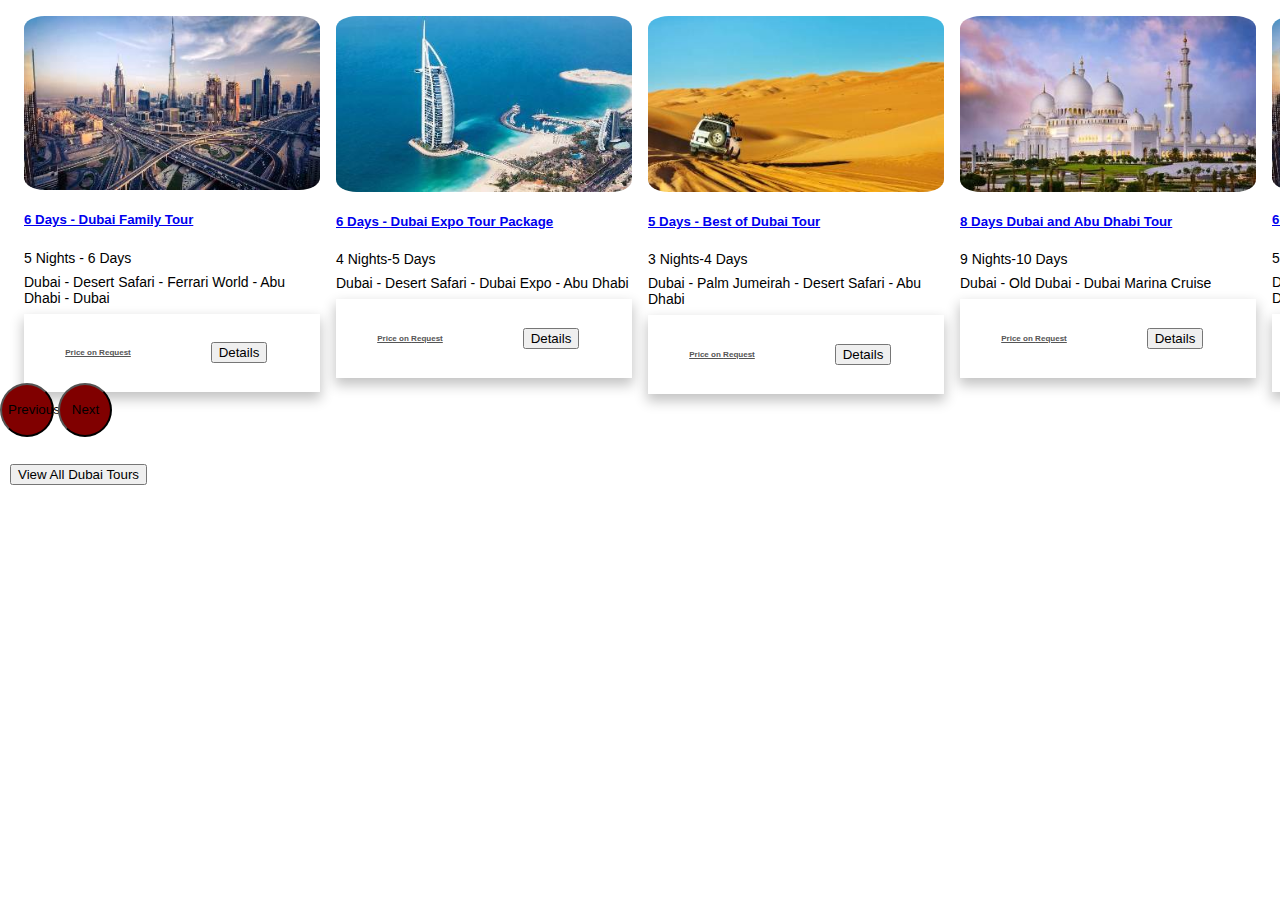
<file: dubai-content.html>
<!doctype html>
<html lang="en">
  <head>
    <!-- Required meta tags -->
    <meta charset="utf-8">
    <meta name="viewport" content="width=device-width, initial-scale=1">

    <!-- Bootstrap CSS -->
     <link href="https://cdn.jsdelivr.net/npm/bootstrap@5.0.2/dist/css/bootstrap.min.css" rel="stylesheet" integrity="sha384-EVSTQN3/azprG1Anm3QDgpJLIm9Nao0Yz1ztcQTwFspd3yD65VohhpuuCOmLASjC" crossorigin="anonymous">
      <link rel="stylesheet" type="text/css" href="styles.css">
      <link href="https://cdn.jsdelivr.net/npm/bootstrap-icons@1.18.0/font/bootstrap-icons.css" rel="stylesheet">

       <!--  <script src="https://ajax.googleapis.com/ajax/libs/jquery/3.5.1/jquery.min.js"></script>
      <script src="https://cdnjs.cloudflare.com/ajax/libs/popper.js/1.16.0/umd/popper.min.js"></script>
      <script src="https://maxcdn.bootstrapcdn.com/bootstrap/4.5.2/js/bootstrap.min.js"></script> -->
       <!-- <link href="https://maxcdn.bootstrapcdn.com/bootstrap/4.5.2/css/bootstrap.min.css" rel="stylesheet"> -->
  <script src="https://ajax.googleapis.com/ajax/libs/jquery/3.5.1/jquery.min.js"></script>
  <script src="https://cdnjs.cloudflare.com/ajax/libs/popper.js/1.16.0/umd/popper.min.js"></script>
  <script src="https://maxcdn.bootstrapcdn.com/bootstrap/4.5.2/js/bootstrap.min.js"></script>
    

    <title>Dubai</title>
  </head>
  <body>
           <div id="carouselExampleControls_international_destination" class="carousel" data-bs-ride="carousel">
                  <div class="carousel-inner">
                     <div class="carousel-item active">
            
                        <div class="carousel-item">
                           <div class="card" style="border-radius: 17px;">
                              <img src="images/dubai-tusktravel-00.jpg" class="card-img-top" alt="...">
                              <div class="card-body">
                                 <h5>
                                    <a href="https://www.tusktravel.com/dubai/tour-packages/5-nights-6-days-dubai-tour-itinerary.html">6 Days - Dubai Family Tour</a>
                                 </h5>
                                 <div class="metadeta">
                                    <ul>
                                       <li class="duratoin" style="list-style: none;">
                                          5 Nights - 6 Days
                                       </li>
                                       <li style="list-style: none;">Dubai - Desert Safari - Ferrari World - Abu Dhabi - Dubai</li>
                                    </ul>
                                 </div>
                              </div>
                              <div class="btnpckitem_in">
                                 <a href="#">
                                    <h6>
                                       Price on
                                       <span>Request </span>
                                    </h6>
                                 </a>
                                 <a href="https://www.tusktravel.com/dubai/tour-packages/5-nights-6-days-dubai-tour-itinerary.html" class="viewbtn">
                                 <button type="button" class="btn btn-outline-danger">Details</button>
                                 </a>  
                              </div>
                           </div>
                        </div>
                     </div>
                     <div class="carousel-item">
                        <div class="card" style="border-radius: 17px;">
                           <img src="images/dubai-tusktravel-01.jpg" class="card-img-top" alt="...">
                           <div class="card-body">
                              <h5>
                                 <a href="https://www.tusktravel.com/dubai/tour-packages/5-nights-6-days-dubai-expo-special-itinerary.html">6 Days - Dubai Expo Tour Package</a>
                              </h5>
                              <div class="metadeta">
                                 <ul>
                                    <li class="duratoin" style="list-style: none;">
                                       4 Nights-5 Days
                                    </li>
                                    <li style="list-style: none;">Dubai - Desert Safari - Dubai Expo - Abu Dhabi</li>
                                 </ul>
                              </div>
                           </div>
                           <div class="btnpckitem_in">
                              <a href="#">
                                 <h6>
                                    Price on
                                    <span>Request </span>
                                 </h6>
                              </a>
                              <a href="https://www.tusktravel.com/dubai/tour-packages/5-nights-6-days-dubai-expo-special-itinerary.html" class="viewbtn">
                              <button type="button" class="btn btn-outline-danger">Details</button>
                              </a>  
                           </div>
                        </div>
                     </div>
                     <div class="carousel-item">
                        <div class="card" style="border-radius: 17px;">
                           <img src="images/dubai-tusktravel-02.jpg" class="card-img-top" alt="...">
                           <div class="card-body">
                              <h5>
                                 <a href="https://www.tusktravel.com/dubai/tour-packages/4-nights-5-days-dubai-tour.html">5 Days - Best of Dubai Tour</a>
                              </h5>
                              <div class="metadeta">
                                 <ul>
                                    <li class="duratoin" style="list-style: none;">
                                       3 Nights-4 Days
                                    </li>
                                    <li style="list-style: none;">Dubai - Palm Jumeirah - Desert Safari - Abu Dhabi</li>
                                 </ul>
                              </div>
                           </div>
                           <div class="btnpckitem_in">
                              <a href="#">
                                 <h6>
                                    Price on
                                    <span>Request </span>
                                 </h6>
                              </a>
                              <a href="https://www.tusktravel.com/dubai/tour-packages/4-nights-5-days-dubai-tour.html" class="viewbtn">
                              <button type="button" class="btn btn-outline-danger">Details</button>
                              </a>  
                           </div>
                        </div>
                     </div>
                     <div class="carousel-item">
                        <div class="card" style="border-radius: 17px;">
                           <img src="images/dubai-tusktravel-06.jpg" class="card-img-top" alt="...">
                           <div class="card-body">
                              <h5>
                                 <a href="https://www.tusktravel.com/dubai/tour-packages/7-nights-8-days-dubai-abu-dhabi-tour.html">8 Days Dubai and Abu Dhabi Tour</a>
                              </h5>
                              <div class="metadeta">
                                 <ul>
                                    <li class="duratoin" style="list-style: none;">
                                       9 Nights-10 Days
                                    </li>
                                    <li style="list-style: none;">Dubai - Old Dubai - Dubai Marina Cruise </li>
                                 </ul>
                              </div>
                           </div>
                           <div class="btnpckitem_in">
                              <a href="#">
                                 <h6>
                                    Price on
                                    <span>Request </span>
                                 </h6>
                              </a>
                              <a href="https://www.tusktravel.com/dubai/tour-packages/7-nights-8-days-dubai-abu-dhabi-tour.html" class="viewbtn">
                              <button type="button" class="btn btn-outline-danger">Details</button>
                              </a>  
                           </div>
                        </div>
                     </div>
                      <div class="carousel-item">
                           <div class="card" style="border-radius: 17px;">
                              <img src="images/dubai-tusktravel-00.jpg" class="card-img-top" alt="...">
                              <div class="card-body">
                                 <h5>
                                    <a href="#">6 Days - Dubai Family Tour</a>
                                 </h5>
                                 <div class="metadeta">
                                    <ul>
                                       <li class="duratoin" style="list-style: none;">
                                          5 Nights - 6 Days
                                       </li>
                                       <li style="list-style: none;">Dubai - Desert Safari - Ferrari World - Abu Dhabi - Dubai</li>
                                    </ul>
                                 </div>
                              </div>
                              <div class="btnpckitem_in">
                                 <a href="#">
                                    <h6>
                                       Price on
                                       <span>Request </span>
                                    </h6>
                                 </a>
                                 <a href="#" class="viewbtn">
                                 <button type="button" class="btn btn-outline-danger">Details</button>
                                 </a>  
                              </div>
                           </div>
                        </div>
                     <!-- </div> -->
                     <div class="carousel-item">
                        <div class="card" style="border-radius: 17px;">
                           <img src="images/dubai-tusktravel-01.jpg" class="card-img-top" alt="...">
                           <div class="card-body">
                              <h5>
                                 <a href="#">6 Days - Dubai Expo Tour Package</a>
                              </h5>
                              <div class="metadeta">
                                 <ul>
                                    <li class="duratoin" style="list-style: none;">
                                       4 Nights-5 Days
                                    </li>
                                    <li style="list-style: none;">Dubai - Desert Safari - Dubai Expo - Abu Dhabi</li>
                                 </ul>
                              </div>
                           </div>
                           <div class="btnpckitem_in">
                              <a href="#">
                                 <h6>
                                    Price on
                                    <span>Request </span>
                                 </h6>
                              </a>
                              <a href="#" class="viewbtn">
                              <button type="button" class="btn btn-outline-danger">Details</button>
                              </a>  
                           </div>
                        </div>
                     </div>
                     <div class="carousel-item">
                        <div class="card" style="border-radius: 17px;">
                           <img src="images/dubai-tusktravel-02.jpg" class="card-img-top" alt="...">
                           <div class="card-body">
                              <h5>
                                 <a href="#">5 Days - Best of Dubai Tour</a>
                              </h5>
                              <div class="metadeta">
                                 <ul>
                                    <li class="duratoin" style="list-style: none;">
                                       3 Nights-4 Days
                                    </li>
                                    <li style="list-style: none;">Dubai - Palm Jumeirah - Desert Safari - Abu Dhabi</li>
                                 </ul>
                              </div>
                           </div>
                           <div class="btnpckitem_in">
                              <a href="#">
                                 <h6>
                                    Price on
                                    <span>Request </span>
                                 </h6>
                              </a>
                              <a href="#" class="viewbtn">
                              <button type="button" class="btn btn-outline-danger">Details</button>
                              </a>  
                           </div>
                        </div>
                     </div>
                     <div class="carousel-item">
                        <div class="card" style="border-radius: 17px;">
                           <img src="images/dubai-tusktravel-06.jpg" class="card-img-top" alt="...">
                           <div class="card-body">
                              <h5>
                                 <a href="#">8 Days Dubai and Abu Dhabi Tour</a>
                              </h5>
                              <div class="metadeta">
                                 <ul>
                                    <li class="duratoin" style="list-style: none;">
                                       9 Nights-10 Days
                                    </li>
                                    <li style="list-style: none;">Dubai - Old Dubai - Dubai Marina Cruise</li>
                                 </ul>
                              </div>
                           </div>
                           <div class="btnpckitem_in">
                              <a href="#">
                                 <h6>
                                    Price on
                                    <span>Request </span>
                                 </h6>
                              </a>
                              <a href="#" class="viewbtn">
                              <button type="button" class="btn btn-outline-danger">Details</button>
                              </a>  
                           </div>
                        </div>
                     </div>
                      <div class="carousel-item">
                           <div class="card" style="border-radius: 17px;">
                              <img src="images/dubai-tusktravel-00.jpg" class="card-img-top" alt="...">
                              <div class="card-body">
                                 <h5>
                                    <a href="#">6 Days - Dubai Family Tour</a>
                                 </h5>
                                 <div class="metadeta">
                                    <ul>
                                       <li class="duratoin" style="list-style: none;">
                                          5 Nights - 6 Days
                                       </li>
                                       <li style="list-style: none;">Dubai - Desert Safari - Ferrari World - Abu Dhabi - Dubai</li>
                                    </ul>
                                 </div>
                              </div>
                              <div class="btnpckitem_in">
                                 <a href="#">
                                    <h6>
                                       Price on
                                       <span>Request </span>
                                    </h6>
                                 </a>
                                 <a href="#" class="viewbtn">
                                 <button type="button" class="btn btn-outline-danger">Details</button>
                                 </a>  
                              </div>
                           </div>
                        </div>
                     <!-- </div> -->
                     <div class="carousel-item">
                        <div class="card" style="border-radius: 17px;">
                           <img src="images/dubai-tusktravel-01.jpg" class="card-img-top" alt="...">
                           <div class="card-body">
                              <h5>
                                 <a href="#">6 Days - Dubai Expo Tour Package</a>
                              </h5>
                              <div class="metadeta">
                                 <ul>
                                    <li class="duratoin" style="list-style: none;">
                                       4 Nights-5 Days
                                    </li>
                                    <li style="list-style: none;">Dubai - Desert Safari - Dubai Expo - Abu Dhabi</li>
                                 </ul>
                              </div>
                           </div>
                           <div class="btnpckitem_in">
                              <a href="#">
                                 <h6>
                                    Price on
                                    <span>Request </span>
                                 </h6>
                              </a>
                              <a href="#" class="viewbtn">
                              <button type="button" class="btn btn-outline-danger">Details</button>
                              </a>  
                           </div>
                        </div>
                     </div>
                     <div class="carousel-item">
                        <div class="card" style="border-radius: 17px;">
                           <img src="images/dubai-tusktravel-02.jpg" class="card-img-top" alt="...">
                           <div class="card-body">
                              <h5>
                                 <a href="#">5 Days - Best of Dubai Tour</a>
                              </h5>
                              <div class="metadeta">
                                 <ul>
                                    <li class="duratoin" style="list-style: none;">
                                       3 Nights-4 Days
                                    </li>
                                    <li style="list-style: none;">Dubai - Palm Jumeirah - Desert Safari - Abu Dhabi</li>
                                 </ul>
                              </div>
                           </div>
                           <div class="btnpckitem_in">
                              <a href="#">
                                 <h6>
                                    Price on
                                    <span>Request </span>
                                 </h6>
                              </a>
                              <a href="#" class="viewbtn">
                              <button type="button" class="btn btn-outline-danger">Details</button>
                              </a>  
                           </div>
                        </div>
                     </div>
                     <div class="carousel-item">
                        <div class="card" style="border-radius: 17px;">
                           <img src="images/dubai-tusktravel-06.jpg" class="card-img-top" alt="...">
                           <div class="card-body">
                              <h5>
                                 <a href="#">8 Days Dubai and Abu Dhabi Tour</a>
                              </h5>
                              <div class="metadeta">
                                 <ul>
                                    <li class="duratoin" style="list-style: none;">
                                       9 Nights-10 Days
                                    </li>
                                    <li style="list-style: none;">Dubai - Old Dubai - Dubai Marina Cruise</li>
                                 </ul>
                              </div>
                           </div>
                           <div class="btnpckitem_in">
                              <a href="#">
                                 <h6>
                                    Price on
                                    <span>Request </span>
                                 </h6>
                              </a>
                              <a href="#" class="viewbtn">
                              <button type="button" class="btn btn-outline-danger">Details</button>
                              </a>  
                           </div>
                        </div>
                     </div>
                      <div class="carousel-item">
                           <div class="card" style="border-radius: 17px;">
                              <img src="images/dubai-tusktravel-00.jpg" class="card-img-top" alt="...">
                              <div class="card-body">
                                 <h5>
                                    <a href="#">6 Days - Dubai Family Tour</a>
                                 </h5>
                                 <div class="metadeta">
                                    <ul>
                                       <li class="duratoin" style="list-style: none;">
                                          5 Nights - 6 Days
                                       </li>
                                       <li style="list-style: none;">Dubai - Desert Safari - Ferrari World - Abu Dhabi - Dubai</li>
                                    </ul>
                                 </div>
                              </div>
                              <div class="btnpckitem_in">
                                 <a href="#">
                                    <h6>
                                       Price on
                                       <span>Request </span>
                                    </h6>
                                 </a>
                                 <a href="#" class="viewbtn">
                                 <button type="button" class="btn btn-outline-danger">Details</button>
                                 </a>  
                              </div>
                           </div>
                        </div>
                     <!-- </div> -->
                     <div class="carousel-item">
                        <div class="card" style="border-radius: 17px;">
                           <img src="images/dubai-tusktravel-01.jpg" class="card-img-top" alt="...">
                           <div class="card-body">
                              <h5>
                                 <a href="#">6 Days - Dubai Expo Tour Package</a>
                              </h5>
                              <div class="metadeta">
                                 <ul>
                                    <li class="duratoin" style="list-style: none;">
                                       4 Nights-5 Days
                                    </li>
                                    <li style="list-style: none;">Dubai - Desert Safari - Dubai Expo - Abu Dhabi</li>
                                 </ul>
                              </div>
                           </div>
                           <div class="btnpckitem_in">
                              <a href="#">
                                 <h6>
                                    Price on
                                    <span>Request </span>
                                 </h6>
                              </a>
                              <a href="#" class="viewbtn">
                              <button type="button" class="btn btn-outline-danger">Details</button>
                              </a>  
                           </div>
                        </div>
                     </div>
                     <div class="carousel-item">
                        <div class="card" style="border-radius: 17px;">
                           <img src="images/dubai-tusktravel-02.jpg" class="card-img-top" alt="...">
                           <div class="card-body">
                              <h5>
                                 <a href="#">5 Days - Best of Dubai Tour</a>
                              </h5>
                              <div class="metadeta">
                                 <ul>
                                    <li class="duratoin" style="list-style: none;">
                                       3 Nights-4 Days
                                    </li>
                                    <li style="list-style: none;">Dubai - Palm Jumeirah - Desert Safari - Abu Dhabi</li>
                                 </ul>
                              </div>
                           </div>
                           <div class="btnpckitem_in">
                              <a href="#">
                                 <h6>
                                    Price on
                                    <span>Request </span>
                                 </h6>
                              </a>
                              <a href="#" class="viewbtn">
                              <button type="button" class="btn btn-outline-danger">Details</button>
                              </a>  
                           </div>
                        </div>
                     </div>
                     <div class="carousel-item">
                        <div class="card" style="border-radius: 17px;">
                           <img src="images/dubai-tusktravel-06.jpg" class="card-img-top" alt="...">
                           <div class="card-body">
                              <h5>
                                 <a href="#">8 Days Dubai and Abu Dhabi Tour</a>
                              </h5>
                              <div class="metadeta">
                                 <ul>
                                    <li class="duratoin" style="list-style: none;">
                                       9 Nights-10 Days
                                    </li>
                                    <li style="list-style: none;">Dubai - Old Dubai - Dubai Marina Cruise</li>
                                 </ul>
                              </div>
                           </div>
                           <div class="btnpckitem_in">
                              <a href="#">
                                 <h6>
                                    Price on
                                    <span>Request </span>
                                 </h6>
                              </a>
                              <a href="#" class="viewbtn">
                              <button type="button" class="btn btn-outline-danger">Details</button>
                              </a>  
                           </div>
                        </div>
                     </div>
                      <div class="carousel-item">
                           <div class="card" style="border-radius: 17px;">
                              <img src="images/dubai-tusktravel-00.jpg" class="card-img-top" alt="...">
                              <div class="card-body">
                                 <h5>
                                    <a href="#">6 Days - Dubai Family Tour</a>
                                 </h5>
                                 <div class="metadeta">
                                    <ul>
                                       <li class="duratoin" style="list-style: none;">
                                          5 Nights - 6 Days
                                       </li>
                                       <li style="list-style: none;">Dubai - Desert Safari - Ferrari World - Abu Dhabi - Dubai</li>
                                    </ul>
                                 </div>
                              </div>
                              <div class="btnpckitem_in">
                                 <a href="#">
                                    <h6>
                                       Price on
                                       <span>Request </span>
                                    </h6>
                                 </a>
                                 <a href="#" class="viewbtn">
                                 <button type="button" class="btn btn-outline-danger">Details</button>
                                 </a>  
                              </div>
                           </div>
                        </div>
                     <!-- </div> -->
                     <div class="carousel-item">
                        <div class="card" style="border-radius: 17px;">
                           <img src="images/dubai-tusktravel-01.jpg" class="card-img-top" alt="...">
                           <div class="card-body">
                              <h5>
                                 <a href="#">6 Days - Dubai Expo Tour Package</a>
                              </h5>
                              <div class="metadeta">
                                 <ul>
                                    <li class="duratoin" style="list-style: none;">
                                       4 Nights-5 Days
                                    </li>
                                    <li style="list-style: none;">Dubai - Desert Safari - Dubai Expo - Abu Dhabi</li>
                                 </ul>
                              </div>
                           </div>
                           <div class="btnpckitem_in">
                              <a href="#">
                                 <h6>
                                    Price on
                                    <span>Request </span>
                                 </h6>
                              </a>
                              <a href="#" class="viewbtn">
                              <button type="button" class="btn btn-outline-danger">Details</button>
                              </a>  
                           </div>
                        </div>
                     </div>
                     <div class="carousel-item">
                        <div class="card" style="border-radius: 17px;">
                           <img src="images/dubai-tusktravel-02.jpg" class="card-img-top" alt="...">
                           <div class="card-body">
                              <h5>
                                 <a href="#">5 Days - Best of Dubai Tour</a>
                              </h5>
                              <div class="metadeta">
                                 <ul>
                                    <li class="duratoin" style="list-style: none;">
                                       3 Nights-4 Days
                                    </li>
                                    <li style="list-style: none;">Dubai - Palm Jumeirah - Desert Safari - Abu Dhabi</li>
                                 </ul>
                              </div>
                           </div>
                           <div class="btnpckitem_in">
                              <a href="#">
                                 <h6>
                                    Price on
                                    <span>Request </span>
                                 </h6>
                              </a>
                              <a href="#" class="viewbtn">
                              <button type="button" class="btn btn-outline-danger">Details</button>
                              </a>  
                           </div>
                        </div>
                     </div>
                     <div class="carousel-item">
                        <div class="card" style="border-radius: 17px;">
                           <img src="images/dubai-tusktravel-06.jpg" class="card-img-top" alt="...">
                           <div class="card-body">
                              <h5>
                                 <a href="#">8 Days Dubai and Abu Dhabi Tour</a>
                              </h5>
                              <div class="metadeta">
                                 <ul>
                                    <li class="duratoin" style="list-style: none;">
                                       9 Nights-10 Days
                                    </li>
                                    <li style="list-style: none;">Dubai - Old Dubai - Dubai Marina Cruise</li>
                                 </ul>
                              </div>
                           </div>
                           <div class="btnpckitem_in">
                              <a href="#">
                                 <h6>
                                    Price on
                                    <span>Request </span>
                                 </h6>
                              </a>
                              <a href="#" class="viewbtn">
                              <button type="button" class="btn btn-outline-danger">Details</button>
                              </a>  
                           </div>
                        </div>
                     </div>




   
                  </div>
                 <button class="carousel-control-prev" type="button" data-bs-target="#carouselExampleControls_international_destination" data-bs-slide="prev">
      <span class="carousel-control-prev-icon" aria-hidden="true"></span>
      <span class="visually-hidden">Previous</span>
    </button>
    <button class="carousel-control-next" type="button" data-bs-target="#carouselExampleControls_international_destination" data-bs-slide="next">
      <span class="carousel-control-next-icon" aria-hidden="true"></span>
      <span class="visually-hidden">Next</span>
    </button>
                  <div class="col-12 text-center">
                     <a href="#" class="viewbtn">
                     <button type="button" class="btn btn-outline-danger">View All Dubai Tours </button>
                     </a>
                  </div>
               </div>

 
     <!-- Optional JavaScript; choose one of the two! -->
    <script src="https://code.jquery.com/jquery-3.6.0.min.js"></script>
<script src="slider.js"></script>
    <!-- Option 1: Bootstrap Bundle with Popper -->
    <script src="https://cdn.jsdelivr.net/npm/bootstrap@5.0.2/dist/js/bootstrap.bundle.min.js" integrity="sha384-MrcW6ZMFYlzcLA8Nl+NtUVF0sA7MsXsP1UyJoMp4YLEuNSfAP+JcXn/tWtIaxVXM" crossorigin="anonymous"></script>

    <!-- Option 2: Separate Popper and Bootstrap JS -->
    <!--
    <script src="https://cdn.jsdelivr.net/npm/@popperjs/core@2.9.2/dist/umd/popper.min.js" integrity="sha384-IQsoLXl5PILFhosVNubq5LC7Qb9DXgDA9i+tQ8Zj3iwWAwPtgFTxbJ8NT4GN1R8p" crossorigin="anonymous"></script>
    <script src="https://cdn.jsdelivr.net/npm/bootstrap@5.0.2/dist/js/bootstrap.min.js" integrity="sha384-cVKIPhGWiC2Al4u+LWgxfKTRIcfu0JTxR+EQDz/bgldoEyl4H0zUF0QKbrJ0EcQF" crossorigin="anonymous"></script>
    -->
  </body>
</html>
</file>
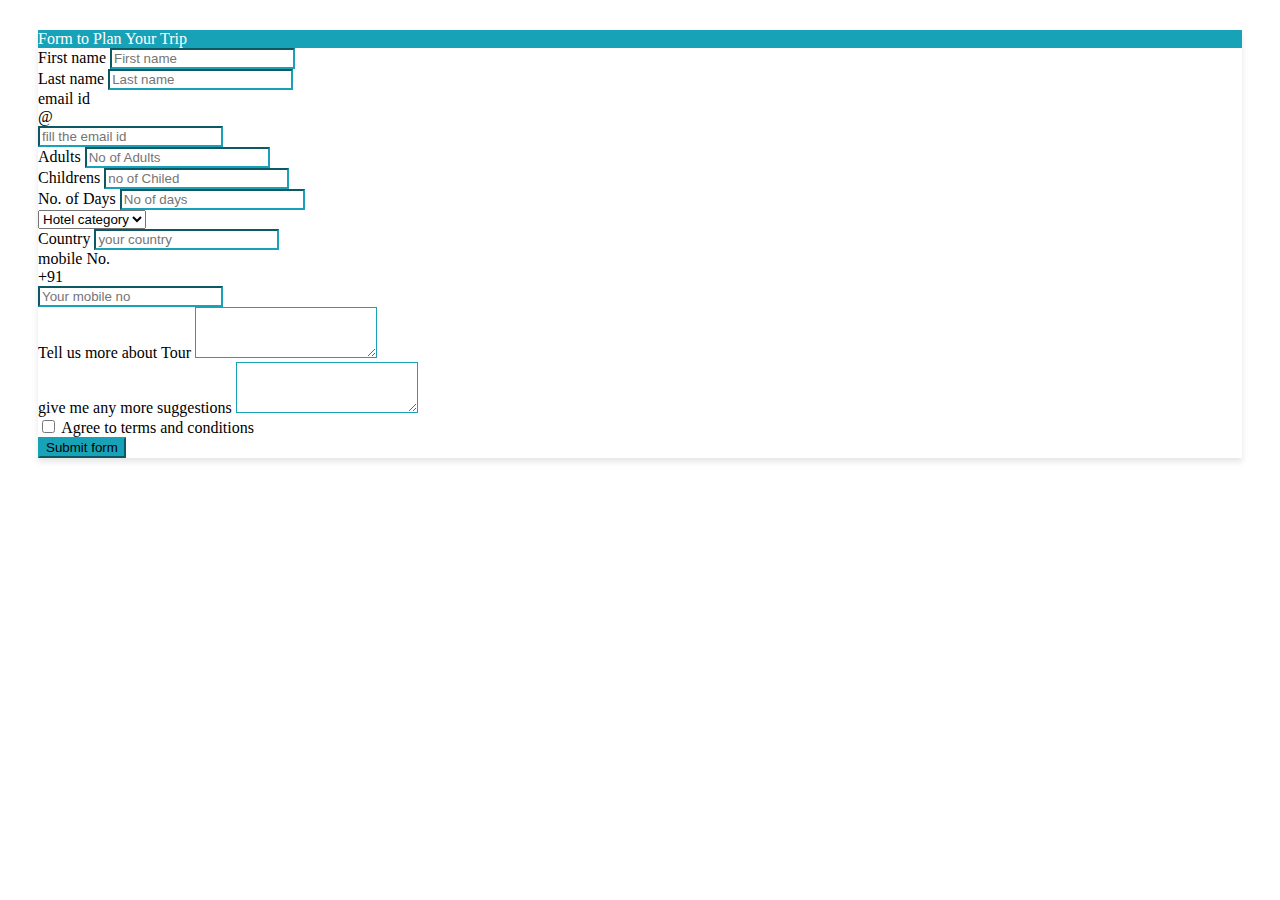
<file: form.html>
<!DOCTYPE html>
<html lang="en">
<head>
    <!-- Required meta tags -->
    <meta charset="utf-8">
    <meta name="viewport" content="width=device-width, initial-scale=1">

    <!-- Bootstrap CSS -->
    <link href="https://cdn.jsdelivr.net/npm/bootstrap@5.0.2/dist/css/bootstrap.min.css" rel="stylesheet" integrity="sha384-EVSTQN3/azprG1Anm3QDgpJLIm9Nao0Yz1ztcQTwFspd3yD65VohhpuuCOmLASjC" crossorigin="anonymous">
    <style>
     
        .card {
            margin: 30px;
            border: none; /* Remove card border */
            box-shadow: 0 4px 6px rgba(0, 0, 0, 0.1); /* Add shadow */
        }

        .card-header {
            background-color: #17a2b8; /* Header background color */
            color: #fff; /* Header text color */
        }

        .form-control {
            border-color: #17a2b8;
        }

        .btn-primary {
            background-color: #17a2b8;
            border-color: #17a2b8;
        }

        .btn-primary:hover {
            background-color: #138496;
            border-color: #138496;
        }
    </style>

    <title>Form to Plan Your Trip</title>
</head>
<body>
<div class="container-fluid">
    <div class="row justify-content-center">
        <div class="col-md-6">
            <div class="card">
                <div class="card-header">
                    Form to Plan Your Trip
                </div>
                <div class="card-body">
                   <form>
        <div class="form-row">
          <div class="name">
            <label for="validationDefault01">First name</label>
            <input type="text" class="form-control" id="validationDefault01" placeholder="First name"  required>
          </div>
          <div class="lastname">
            <label for="validationDefault02">Last name</label>
            <input type="text" class="form-control" id="validationDefault02" placeholder="Last name"  required>
          </div>
          <div class="emailid">
            <label for="validationDefaultUsername">email id</label>
            <div class="input-group">
              <div class="input-group-prepend">
                <span class="input-group-text" id="inputGroupPrepend2">@</span>
              </div>
              <input type="text" class="form-control" id="validationDefaultUsername" placeholder="fill the email id" aria-describedby="inputGroupPrepend2" required>
            </div>
          </div>
        </div>
        <div class="form-row">
          <div class="adults">
            <label for="validationDefault03">Adults</label>
            <input type="text" class="form-control" id="validationDefault03" placeholder="No of Adults" required>
          </div>
          <div class="Childrens">
            <label for="validationDefault04">Childrens</label>
            <input type="text" class="form-control" id="validationDefault04" placeholder="no of Chiled" required>
          </div>
          <div class="col-md-3 mb-3">
            <label for="validationDefault05">No. of Days</label>
            <input type="text" class="form-control" id="validationDefault05" placeholder="No of days" required>
          </div>

          <select class="form-select form-select-sm" aria-label=".form-select-sm example">
            <option selected>Hotel category</option>
            <option value="1">Luxury</option>
            <option value="2">5 star</option>
            <option value="3">4 star</option>
            <option value="2">3 star</option>
            <option value="3">Budget</option>
          </select>
  
        </div>
        <div class="col-md-3 mb-3">
          <label for="validationDefault04">Country</label>
          <input type="text" class="form-control" id="validationDefault04" placeholder="your country" required>
        </div>
        <div class="mobile No.">
          <label for="validationDefaultUsername">mobile No.</label>
          <div class="input-group">
            <div class="input-group-prepend">
              <span class="input-group-text" id="inputGroupPrepend2">+91</span>
            </div>
            <input type="text" class="form-control" id="validationDefaultUsername" placeholder="Your mobile no" aria-describedby="inputGroupPrepend2" required>
          </div>
        </div>

      

        <div class="mb-3">
          <label for="exampleFormControlTextarea1" class="form-label">Tell us more about Tour</label>
          <textarea class="form-control" id="exampleFormControlTextarea1" rows="3"></textarea>
        </div>

        <div class="mb-3">
          <label for="exampleFormControlTextarea1" class="form-label">give me any more suggestions</label>
          <textarea class="form-control" id="exampleFormControlTextarea1" rows="3"></textarea>
        </div>



        <div class="form-group">
          <div class="form-check">
            <input class="form-check-input" type="checkbox" value="" id="invalidCheck2" required>
            <label class="form-check-label" for="invalidCheck2">
              Agree to terms and conditions
            </label>
          </div>
        </div>
      
        <button class="btn btn-primary" type="submit">Submit form</button>
      </form>
                </div>
            </div>
        </div>
    </div>
</div>
<script>
  // JavaScript to show/hide the form when the button is clicked
  document.getElementById('openFormButton').addEventListener('click', function() {
    document.getElementById('formContainer').style.display = 'block';
    this.style.display = 'none';
  });
</script>
<!-- Bootstrap JS -->
<script src="https://cdn.jsdelivr.net/npm/bootstrap@5.0.2/dist/js/bootstrap.bundle.min.js" integrity="sha384-MrcW6ZMFYlzcLA8Nl+NtUVF0sA7MsXsP1UyJoMp4YLEuNSfAP+JcXn/tWtIaxVXM" crossorigin="anonymous"></script>
</body>
</html>
</file>
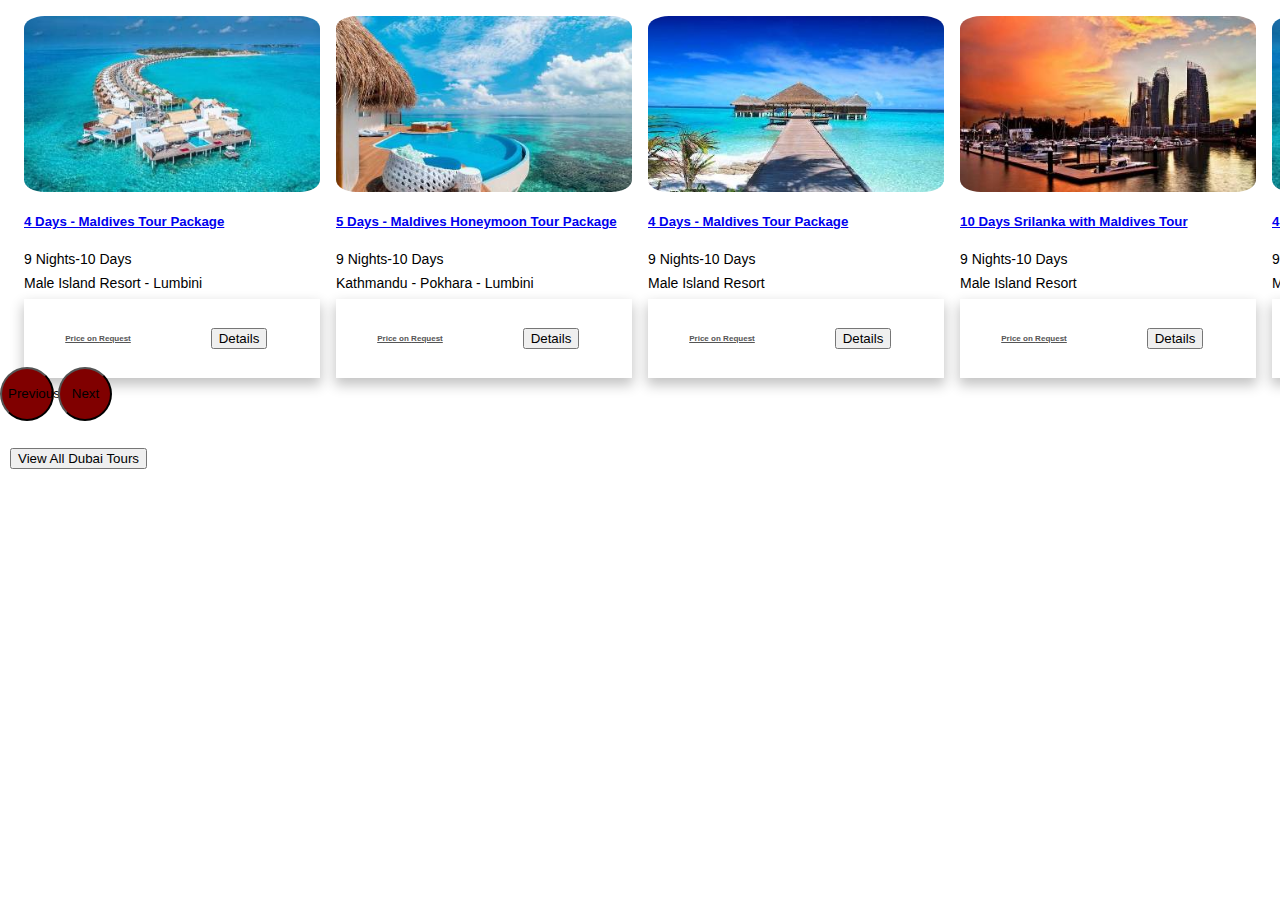
<file: maldives-content.html>
<!doctype html>
<html lang="en">
  <head>
    <!-- Required meta tags -->
    <meta charset="utf-8">
    <meta name="viewport" content="width=device-width, initial-scale=1">

    <!-- Bootstrap CSS -->
     <link href="https://cdn.jsdelivr.net/npm/bootstrap@5.0.2/dist/css/bootstrap.min.css" rel="stylesheet" integrity="sha384-EVSTQN3/azprG1Anm3QDgpJLIm9Nao0Yz1ztcQTwFspd3yD65VohhpuuCOmLASjC" crossorigin="anonymous">
      <link rel="stylesheet" type="text/css" href="styles.css">
      <link href="https://cdn.jsdelivr.net/npm/bootstrap-icons@1.18.0/font/bootstrap-icons.css" rel="stylesheet">

       <!--  <script src="https://ajax.googleapis.com/ajax/libs/jquery/3.5.1/jquery.min.js"></script>
      <script src="https://cdnjs.cloudflare.com/ajax/libs/popper.js/1.16.0/umd/popper.min.js"></script>
      <script src="https://maxcdn.bootstrapcdn.com/bootstrap/4.5.2/js/bootstrap.min.js"></script> -->
       <!-- <link href="https://maxcdn.bootstrapcdn.com/bootstrap/4.5.2/css/bootstrap.min.css" rel="stylesheet"> -->
  <script src="https://ajax.googleapis.com/ajax/libs/jquery/3.5.1/jquery.min.js"></script>
  <script src="https://cdnjs.cloudflare.com/ajax/libs/popper.js/1.16.0/umd/popper.min.js"></script>
  <script src="https://maxcdn.bootstrapcdn.com/bootstrap/4.5.2/js/bootstrap.min.js"></script>
    

    <title>Maldives</title>
  </head>
  <body>
           <div id="carouselExampleControls_international_destination" class="carousel" data-bs-ride="carousel">
                  <div class="carousel-inner">
                     <div class="carousel-item active">
            
                        <div class="carousel-item">
                           <div class="card" style="border-radius: 17px;">
                              <img src="images/maldives-tt-1.jpg" class="card-img-top" alt="...">
                              <div class="card-body">
                                 <h5>
                                    <a href="https://www.tusktravel.com/maldives/tour-packages/3-nights-4-days-maldives-package-itinerary.html">4 Days - Maldives Tour Package</a>
                                 </h5>
                                 <div class="metadeta">
                                    <ul>
                                       <li class="duratoin" style="list-style: none;">
                                          9 Nights-10 Days
                                       </li>
                                       <li style="list-style: none;">Male Island Resort - Lumbini</li>
                                    </ul>
                                 </div>
                              </div>
                              <div class="btnpckitem_in">
                                 <a href="#">
                                    <h6>
                                       Price on
                                       <span>Request </span>
                                    </h6>
                                 </a>
                                 <a href="https://www.tusktravel.com/maldives/tour-packages/3-nights-4-days-maldives-package-itinerary.html" class="viewbtn">
                                 <button type="button" class="btn btn-outline-danger">Details</button>
                                 </a>  
                              </div>
                           </div>
                        </div>
                     </div>
                     <div class="carousel-item">
                        <div class="card" style="border-radius: 17px;">
                           <img src="images/maldives-tt-3.jpg" class="card-img-top" alt="...">
                           <div class="card-body">
                              <h5>
                                 <a href="https://www.tusktravel.com/maldives/tour-packages/maldives-honeymoon-package-itinerary.html">5 Days - Maldives Honeymoon Tour Package</a>
                              </h5>
                              <div class="metadeta">
                                 <ul>
                                    <li class="duratoin" style="list-style: none;">
                                       9 Nights-10 Days
                                    </li>
                                    <li style="list-style: none;">Kathmandu - Pokhara - Lumbini </li>
                                 </ul>
                              </div>
                           </div>
                           <div class="btnpckitem_in">
                              <a href="#">
                                 <h6>
                                    Price on
                                    <span>Request </span>
                                 </h6>
                              </a>
                              <a href="https://www.tusktravel.com/maldives/tour-packages/maldives-honeymoon-package-itinerary.html" class="viewbtn">
                              <button type="button" class="btn btn-outline-danger">Details</button>
                              </a>  
                           </div>
                        </div>
                     </div>
                     <div class="carousel-item">
                        <div class="card" style="border-radius: 17px;">
                           <img src="images/maldives-tt-7.jpg" class="card-img-top" alt="...">
                           <div class="card-body">
                              <h5>
                                 <a href="https://www.tusktravel.com/maldives/tour-packages/3-nights-4-days-maldives-package-itinerary.html">4 Days - Maldives Tour Package</a>
                              </h5>
                              <div class="metadeta">
                                 <ul>
                                    <li class="duratoin" style="list-style: none;">
                                       9 Nights-10 Days
                                    </li>
                                    <li style="list-style: none;">Male Island Resort</li>
                                 </ul>
                              </div>
                           </div>
                           <div class="btnpckitem_in">
                              <a href="#">
                                 <h6>
                                    Price on
                                    <span>Request </span>
                                 </h6>
                              </a>
                              <a href="https://www.tusktravel.com/maldives/tour-packages/3-nights-4-days-maldives-package-itinerary.html" class="viewbtn">
                              <button type="button" class="btn btn-outline-danger">Details</button>
                              </a>  
                           </div>
                        </div>
                     </div>
                     <div class="carousel-item">
                        <div class="card" style="border-radius: 17px;">
                           <img src="images/singapore-tt-11.jpg" class="card-img-top" alt="...">
                           <div class="card-body">
                              <h5>
                                 <a href="https://www.tusktravel.com/srilanka/tour-packages/srilanka-maldives-tour-itinerary.html">10 Days Srilanka with Maldives Tour</a>
                              </h5>
                              <div class="metadeta">
                                 <ul>
                                    <li class="duratoin" style="list-style: none;">
                                       9 Nights-10 Days
                                    </li>
                                    <li style="list-style: none;">Male Island Resort</li>
                                 </ul>
                              </div>
                           </div>
                           <div class="btnpckitem_in">
                              <a href="#">
                                 <h6>
                                    Price on
                                    <span>Request </span>
                                 </h6>
                              </a>
                              <a href="https://www.tusktravel.com/srilanka/tour-packages/srilanka-maldives-tour-itinerary.html" class="viewbtn">
                              <button type="button" class="btn btn-outline-danger">Details</button>
                              </a>  
                           </div>
                        </div>
                     </div>
                     
                        <div class="carousel-item">
                           <div class="card" style="border-radius: 17px;">
                              <img src="images/maldives-tt-1.jpg" class="card-img-top" alt="...">
                              <div class="card-body">
                                 <h5>
                                    <a href="#">4 Days - Maldives Tour Package</a>
                                 </h5>
                                 <div class="metadeta">
                                    <ul>
                                       <li class="duratoin" style="list-style: none;">
                                          9 Nights-10 Days
                                       </li>
                                       <li style="list-style: none;">Male Island Resort - Lumbini</li>
                                    </ul>
                                 </div>
                              </div>
                              <div class="btnpckitem_in">
                                 <a href="#">
                                    <h6>
                                       Price on
                                       <span>Request </span>
                                    </h6>
                                 </a>
                                 <a href="#" class="viewbtn">
                                 <button type="button" class="btn btn-outline-danger">Details</button>
                                 </a>  
                              </div>
                           </div>
                        </div>
                     <!-- </div> -->
                     <div class="carousel-item">
                        <div class="card" style="border-radius: 17px;">
                           <img src="images/maldives-tt-3.jpg" class="card-img-top" alt="...">
                           <div class="card-body">
                              <h5>
                                 <a href="#">5 Days - Maldives Honeymoon Tour Package</a>
                              </h5>
                              <div class="metadeta">
                                 <ul>
                                    <li class="duratoin" style="list-style: none;">
                                       9 Nights-10 Days
                                    </li>
                                    <li style="list-style: none;">Kathmandu - Pokhara - Lumbini </li>
                                 </ul>
                              </div>
                           </div>
                           <div class="btnpckitem_in">
                              <a href="#">
                                 <h6>
                                    Price on
                                    <span>Request </span>
                                 </h6>
                              </a>
                              <a href="#" class="viewbtn">
                              <button type="button" class="btn btn-outline-danger">Details</button>
                              </a>  
                           </div>
                        </div>
                     </div>
                     <div class="carousel-item">
                        <div class="card" style="border-radius: 17px;">
                           <img src="images/maldives-tt-7.jpg" class="card-img-top" alt="...">
                           <div class="card-body">
                              <h5>
                                 <a href="#">4 Days - Maldives Tour Package</a>
                              </h5>
                              <div class="metadeta">
                                 <ul>
                                    <li class="duratoin" style="list-style: none;">
                                       9 Nights-10 Days
                                    </li>
                                    <li style="list-style: none;">Male Island Resort</li>
                                 </ul>
                              </div>
                           </div>
                           <div class="btnpckitem_in">
                              <a href="#">
                                 <h6>
                                    Price on
                                    <span>Request </span>
                                 </h6>
                              </a>
                              <a href="#" class="viewbtn">
                              <button type="button" class="btn btn-outline-danger">Details</button>
                              </a>  
                           </div>
                        </div>
                     </div>
                     <div class="carousel-item">
                        <div class="card" style="border-radius: 17px;">
                           <img src="images/singapore-tt-11.jpg" class="card-img-top" alt="...">
                           <div class="card-body">
                              <h5>
                                 <a href="#">10 Days Srilanka with Maldives Tour</a>
                              </h5>
                              <div class="metadeta">
                                 <ul>
                                    <li class="duratoin" style="list-style: none;">
                                       9 Nights-10 Days
                                    </li>
                                    <li style="list-style: none;">Male Island Resort</li>
                                 </ul>
                              </div>
                           </div>
                           <div class="btnpckitem_in">
                              <a href="#">
                                 <h6>
                                    Price on
                                    <span>Request </span>
                                 </h6>
                              </a>
                              <a href="#" class="viewbtn">
                              <button type="button" class="btn btn-outline-danger">Details</button>
                              </a>  
                           </div>
                        </div>
                     </div>

                        <div class="carousel-item">
                           <div class="card" style="border-radius: 17px;">
                              <img src="images/maldives-tt-1.jpg" class="card-img-top" alt="...">
                              <div class="card-body">
                                 <h5>
                                    <a href="#">4 Days - Maldives Tour Package</a>
                                 </h5>
                                 <div class="metadeta">
                                    <ul>
                                       <li class="duratoin" style="list-style: none;">
                                          9 Nights-10 Days
                                       </li>
                                       <li style="list-style: none;">Male Island Resort - Lumbini</li>
                                    </ul>
                                 </div>
                              </div>
                              <div class="btnpckitem_in">
                                 <a href="#">
                                    <h6>
                                       Price on
                                       <span>Request </span>
                                    </h6>
                                 </a>
                                 <a href="#" class="viewbtn">
                                 <button type="button" class="btn btn-outline-danger">Details</button>
                                 </a>  
                              </div>
                           </div>
                        </div>
                     <!-- </div> -->
                     <div class="carousel-item">
                        <div class="card" style="border-radius: 17px;">
                           <img src="images/maldives-tt-3.jpg" class="card-img-top" alt="...">
                           <div class="card-body">
                              <h5>
                                 <a href="#">5 Days - Maldives Honeymoon Tour Package</a>
                              </h5>
                              <div class="metadeta">
                                 <ul>
                                    <li class="duratoin" style="list-style: none;">
                                       9 Nights-10 Days
                                    </li>
                                    <li style="list-style: none;">Kathmandu - Pokhara - Lumbini </li>
                                 </ul>
                              </div>
                           </div>
                           <div class="btnpckitem_in">
                              <a href="#">
                                 <h6>
                                    Price on
                                    <span>Request </span>
                                 </h6>
                              </a>
                              <a href="#" class="viewbtn">
                              <button type="button" class="btn btn-outline-danger">Details</button>
                              </a>  
                           </div>
                        </div>
                     </div>
                     <div class="carousel-item">
                        <div class="card" style="border-radius: 17px;">
                           <img src="images/maldives-tt-7.jpg" class="card-img-top" alt="...">
                           <div class="card-body">
                              <h5>
                                 <a href="#">4 Days - Maldives Tour Package</a>
                              </h5>
                              <div class="metadeta">
                                 <ul>
                                    <li class="duratoin" style="list-style: none;">
                                       9 Nights-10 Days
                                    </li>
                                    <li style="list-style: none;">Male Island Resort</li>
                                 </ul>
                              </div>
                           </div>
                           <div class="btnpckitem_in">
                              <a href="#">
                                 <h6>
                                    Price on
                                    <span>Request </span>
                                 </h6>
                              </a>
                              <a href="#" class="viewbtn">
                              <button type="button" class="btn btn-outline-danger">Details</button>
                              </a>  
                           </div>
                        </div>
                     </div>
                     <div class="carousel-item">
                        <div class="card" style="border-radius: 17px;">
                           <img src="images/singapore-tt-11.jpg" class="card-img-top" alt="...">
                           <div class="card-body">
                              <h5>
                                 <a href="#">10 Days Srilanka with Maldives Tour</a>
                              </h5>
                              <div class="metadeta">
                                 <ul>
                                    <li class="duratoin" style="list-style: none;">
                                       9 Nights-10 Days
                                    </li>
                                    <li style="list-style: none;">Male Island Resort</li>
                                 </ul>
                              </div>
                           </div>
                           <div class="btnpckitem_in">
                              <a href="#">
                                 <h6>
                                    Price on
                                    <span>Request </span>
                                 </h6>
                              </a>
                              <a href="#" class="viewbtn">
                              <button type="button" class="btn btn-outline-danger">Details</button>
                              </a>  
                           </div>
                        </div>
                     </div>

                        <div class="carousel-item">
                           <div class="card" style="border-radius: 17px;">
                              <img src="images/maldives-tt-1.jpg" class="card-img-top" alt="...">
                              <div class="card-body">
                                 <h5>
                                    <a href="#">4 Days - Maldives Tour Package</a>
                                 </h5>
                                 <div class="metadeta">
                                    <ul>
                                       <li class="duratoin" style="list-style: none;">
                                          9 Nights-10 Days
                                       </li>
                                       <li style="list-style: none;">Male Island Resort - Lumbini</li>
                                    </ul>
                                 </div>
                              </div>
                              <div class="btnpckitem_in">
                                 <a href="#">
                                    <h6>
                                       Price on
                                       <span>Request </span>
                                    </h6>
                                 </a>
                                 <a href="#" class="viewbtn">
                                 <button type="button" class="btn btn-outline-danger">Details</button>
                                 </a>  
                              </div>
                           </div>
                        </div>
                     <!-- </div> -->
                     <div class="carousel-item">
                        <div class="card" style="border-radius: 17px;">
                           <img src="images/maldives-tt-3.jpg" class="card-img-top" alt="...">
                           <div class="card-body">
                              <h5>
                                 <a href="#">5 Days - Maldives Honeymoon Tour Package</a>
                              </h5>
                              <div class="metadeta">
                                 <ul>
                                    <li class="duratoin" style="list-style: none;">
                                       9 Nights-10 Days
                                    </li>
                                    <li style="list-style: none;">Kathmandu - Pokhara - Lumbini </li>
                                 </ul>
                              </div>
                           </div>
                           <div class="btnpckitem_in">
                              <a href="#">
                                 <h6>
                                    Price on
                                    <span>Request </span>
                                 </h6>
                              </a>
                              <a href="#" class="viewbtn">
                              <button type="button" class="btn btn-outline-danger">Details</button>
                              </a>  
                           </div>
                        </div>
                     </div>
                     <div class="carousel-item">
                        <div class="card" style="border-radius: 17px;">
                           <img src="images/maldives-tt-7.jpg" class="card-img-top" alt="...">
                           <div class="card-body">
                              <h5>
                                 <a href="#">4 Days - Maldives Tour Package</a>
                              </h5>
                              <div class="metadeta">
                                 <ul>
                                    <li class="duratoin" style="list-style: none;">
                                       9 Nights-10 Days
                                    </li>
                                    <li style="list-style: none;">Male Island Resort</li>
                                 </ul>
                              </div>
                           </div>
                           <div class="btnpckitem_in">
                              <a href="#">
                                 <h6>
                                    Price on
                                    <span>Request </span>
                                 </h6>
                              </a>
                              <a href="#" class="viewbtn">
                              <button type="button" class="btn btn-outline-danger">Details</button>
                              </a>  
                           </div>
                        </div>
                     </div>
                     <div class="carousel-item">
                        <div class="card" style="border-radius: 17px;">
                           <img src="images/singapore-tt-11.jpg" class="card-img-top" alt="...">
                           <div class="card-body">
                              <h5>
                                 <a href="#">10 Days Srilanka with Maldives Tour</a>
                              </h5>
                              <div class="metadeta">
                                 <ul>
                                    <li class="duratoin" style="list-style: none;">
                                       9 Nights-10 Days
                                    </li>
                                    <li style="list-style: none;">Male Island Resort</li>
                                 </ul>
                              </div>
                           </div>
                           <div class="btnpckitem_in">
                              <a href="#">
                                 <h6>
                                    Price on
                                    <span>Request </span>
                                 </h6>
                              </a>
                              <a href="#" class="viewbtn">
                              <button type="button" class="btn btn-outline-danger">Details</button>
                              </a>  
                           </div>
                        </div>
                     </div>










            
                  </div>
                 <button class="carousel-control-prev" type="button" data-bs-target="#carouselExampleControls_international_destination" data-bs-slide="prev">
      <span class="carousel-control-prev-icon" aria-hidden="true"></span>
      <span class="visually-hidden">Previous</span>
    </button>
    <button class="carousel-control-next" type="button" data-bs-target="#carouselExampleControls_international_destination" data-bs-slide="next">
      <span class="carousel-control-next-icon" aria-hidden="true"></span>
      <span class="visually-hidden">Next</span>
    </button>
                  <div class="col-12 text-center">
                     <a href="#" class="viewbtn">
                     <button type="button" class="btn btn-outline-danger">View All Dubai Tours </button>
                     </a>
                  </div>
               </div>

 
     <!-- Optional JavaScript; choose one of the two! -->
    <script src="https://code.jquery.com/jquery-3.6.0.min.js"></script>
<script src="slider.js"></script>
    <!-- Option 1: Bootstrap Bundle with Popper -->
    <script src="https://cdn.jsdelivr.net/npm/bootstrap@5.0.2/dist/js/bootstrap.bundle.min.js" integrity="sha384-MrcW6ZMFYlzcLA8Nl+NtUVF0sA7MsXsP1UyJoMp4YLEuNSfAP+JcXn/tWtIaxVXM" crossorigin="anonymous"></script>

    <!-- Option 2: Separate Popper and Bootstrap JS -->
    <!--
    <script src="https://cdn.jsdelivr.net/npm/@popperjs/core@2.9.2/dist/umd/popper.min.js" integrity="sha384-IQsoLXl5PILFhosVNubq5LC7Qb9DXgDA9i+tQ8Zj3iwWAwPtgFTxbJ8NT4GN1R8p" crossorigin="anonymous"></script>
    <script src="https://cdn.jsdelivr.net/npm/bootstrap@5.0.2/dist/js/bootstrap.min.js" integrity="sha384-cVKIPhGWiC2Al4u+LWgxfKTRIcfu0JTxR+EQDz/bgldoEyl4H0zUF0QKbrJ0EcQF" crossorigin="anonymous"></script>
    -->
  </body>
</html>
</file>
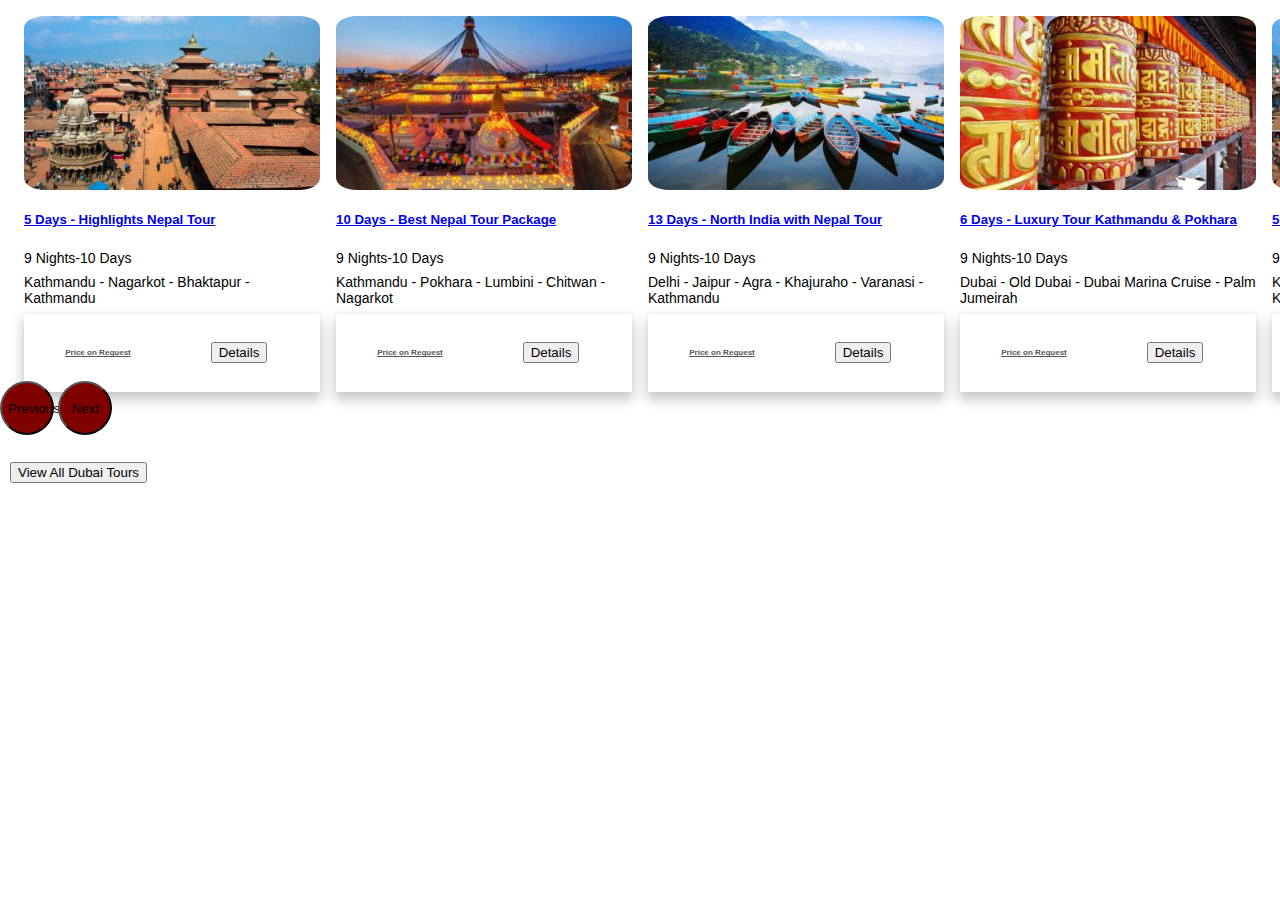
<file: nepal-content.html>
<!doctype html>
<html lang="en">
  <head>
    <!-- Required meta tags -->
    <meta charset="utf-8">
    <meta name="viewport" content="width=device-width, initial-scale=1">

    <!-- Bootstrap CSS -->
     <link href="https://cdn.jsdelivr.net/npm/bootstrap@5.0.2/dist/css/bootstrap.min.css" rel="stylesheet" integrity="sha384-EVSTQN3/azprG1Anm3QDgpJLIm9Nao0Yz1ztcQTwFspd3yD65VohhpuuCOmLASjC" crossorigin="anonymous">
      <link rel="stylesheet" type="text/css" href="styles.css">
      <link href="https://cdn.jsdelivr.net/npm/bootstrap-icons@1.18.0/font/bootstrap-icons.css" rel="stylesheet">

       <!--  <script src="https://ajax.googleapis.com/ajax/libs/jquery/3.5.1/jquery.min.js"></script>
      <script src="https://cdnjs.cloudflare.com/ajax/libs/popper.js/1.16.0/umd/popper.min.js"></script>
      <script src="https://maxcdn.bootstrapcdn.com/bootstrap/4.5.2/js/bootstrap.min.js"></script> -->
       <!-- <link href="https://maxcdn.bootstrapcdn.com/bootstrap/4.5.2/css/bootstrap.min.css" rel="stylesheet"> -->
  <script src="https://ajax.googleapis.com/ajax/libs/jquery/3.5.1/jquery.min.js"></script>
  <script src="https://cdnjs.cloudflare.com/ajax/libs/popper.js/1.16.0/umd/popper.min.js"></script>
  <script src="https://maxcdn.bootstrapcdn.com/bootstrap/4.5.2/js/bootstrap.min.js"></script>
    

    <title>Nepal</title>
  </head>
  <body>
           <div id="carouselExampleControls_international_destination" class="carousel" data-bs-ride="carousel">
                  <div class="carousel-inner">
                     <div class="carousel-item active">
            
                        <div class="carousel-item">
                           <div class="card" style="border-radius: 17px;">
                              <img src="images/nepal-tusktravel-00.jpg" class="card-img-top" alt="...">
                              <div class="card-body">
                                 <h5>
                                    <a href="https://www.tusktravel.com/nepal/tour-packages/6-days-nepal-tour-itinerary.html">5 Days - Highlights Nepal Tour</a>
                                 </h5>
                                 <div class="metadeta">
                                    <ul>
                                       <li class="duratoin" style="list-style: none;">
                                          9 Nights-10 Days
                                       </li>
                                       <li style="list-style: none;">Kathmandu - Nagarkot - Bhaktapur - Kathmandu</li>
                                    </ul>
                                 </div>
                              </div>
                              <div class="btnpckitem_in">
                                 <a href="#">
                                    <h6>
                                       Price on
                                       <span>Request </span>
                                    </h6>
                                 </a>
                                 <a href="https://www.tusktravel.com/nepal/tour-packages/6-days-nepal-tour-itinerary.html" class="viewbtn">
                                 <button type="button" class="btn btn-outline-danger">Details</button>
                                 </a>  
                              </div>
                           </div>
                        </div>
                     </div>
                     <div class="carousel-item">
                        <div class="card" style="border-radius: 17px;">
                           <img src="images/nepal-tusktravel-02.jpg" class="card-img-top" alt="...">
                           <div class="card-body">
                              <h5>
                                 <a href="https://www.tusktravel.com/nepal/tour-packages/6-days-nepal-tour-itinerary.html">10 Days - Best Nepal Tour Package</a>
                              </h5>
                              <div class="metadeta">
                                 <ul>
                                    <li class="duratoin" style="list-style: none;">
                                       9 Nights-10 Days
                                    </li>
                                    <li style="list-style: none;">Kathmandu - Pokhara - Lumbini - Chitwan - Nagarkot</li>
                                 </ul>
                              </div>
                           </div>
                           <div class="btnpckitem_in">
                              <a href="#">
                                 <h6>
                                    Price on
                                    <span>Request </span>
                                 </h6>
                              </a>
                              <a href="https://www.tusktravel.com/nepal/tour-packages/6-days-nepal-tour-itinerary.html" class="viewbtn">
                              <button type="button" class="btn btn-outline-danger">Details</button>
                              </a>  
                           </div>
                        </div>
                     </div>
                     <div class="carousel-item">
                        <div class="card" style="border-radius: 17px;">
                           <img src="images/nepal-tusktravel-03.jpg" class="card-img-top" alt="...">
                           <div class="card-body">
                              <h5>
                                 <a href="https://www.tusktravel.com/nepal/tour-packages/6-days-nepal-tour-itinerary.html">13 Days - North India with Nepal Tour</a>
                              </h5>
                              <div class="metadeta">
                                 <ul>
                                    <li class="duratoin" style="list-style: none;">
                                       9 Nights-10 Days
                                    </li>
                                    <li style="list-style: none;">Delhi - Jaipur - Agra - Khajuraho - Varanasi - Kathmandu</li>
                                 </ul>
                              </div>
                           </div>
                           <div class="btnpckitem_in">
                              <a href="#">
                                 <h6>
                                    Price on
                                    <span>Request </span>
                                 </h6>
                              </a>
                              <a href="https://www.tusktravel.com/nepal/tour-packages/6-days-nepal-tour-itinerary.html" class="viewbtn">
                              <button type="button" class="btn btn-outline-danger">Details</button>
                              </a>  
                           </div>
                        </div>
                     </div>
                     <div class="carousel-item">
                        <div class="card" style="border-radius: 17px;">
                           <img src="images/nepal-tusktravel-04.jpg" class="card-img-top" alt="...">
                           <div class="card-body">
                              <h5>
                                 <a href="https://www.tusktravel.com/nepal/tour-packages/6-days-nepal-tour-itinerary.html">6 Days - Luxury Tour Kathmandu & Pokhara</a>
                              </h5>
                              <div class="metadeta">
                                 <ul>
                                    <li class="duratoin" style="list-style: none;">
                                       9 Nights-10 Days
                                    </li>
                                    <li style="list-style: none;">Dubai - Old Dubai - Dubai Marina Cruise - Palm Jumeirah</li>
                                 </ul>
                              </div>
                           </div>
                           <div class="btnpckitem_in">
                              <a href="#">
                                 <h6>
                                    Price on
                                    <span>Request </span>
                                 </h6>
                              </a>
                              <a href="https://www.tusktravel.com/nepal/tour-packages/6-days-nepal-tour-itinerary.html" class="viewbtn">
                              <button type="button" class="btn btn-outline-danger">Details</button>
                              </a>  
                           </div>
                        </div>
                     </div>
                      <div class="carousel-item">
                           <div class="card" style="border-radius: 17px;">
                              <img src="images/nepal-tusktravel-00.jpg" class="card-img-top" alt="...">
                              <div class="card-body">
                                 <h5>
                                    <a href="https://www.tusktravel.com/nepal/tour-packages/6-days-nepal-tour-itinerary.html">5 Days - Highlights Nepal Tour</a>
                                 </h5>
                                 <div class="metadeta">
                                    <ul>
                                       <li class="duratoin" style="list-style: none;">
                                          9 Nights-10 Days
                                       </li>
                                       <li style="list-style: none;">Kathmandu - Nagarkot - Bhaktapur - Kathmandu</li>
                                    </ul>
                                 </div>
                              </div>
                              <div class="btnpckitem_in">
                                 <a href="#">
                                    <h6>
                                       Price on
                                       <span>Request </span>
                                    </h6>
                                 </a>
                                 <a href="https://www.tusktravel.com/nepal/tour-packages/6-days-nepal-tour-itinerary.html" class="viewbtn">
                                 <button type="button" class="btn btn-outline-danger">Details</button>
                                 </a>  
                              </div>
                           </div>
                        <!-- </div> -->
                     </div>
                     <div class="carousel-item">
                        <div class="card" style="border-radius: 17px;">
                           <img src="images/nepal-tusktravel-02.jpg" class="card-img-top" alt="...">
                           <div class="card-body">
                              <h5>
                                 <a href="https://www.tusktravel.com/nepal/tour-packages/6-days-nepal-tour-itinerary.html">10 Days - Best Nepal Tour Package</a>
                              </h5>
                              <div class="metadeta">
                                 <ul>
                                    <li class="duratoin" style="list-style: none;">
                                       9 Nights-10 Days
                                    </li>
                                    <li style="list-style: none;">Kathmandu - Pokhara - Lumbini - Chitwan - Nagarkot</li>
                                 </ul>
                              </div>
                           </div>
                           <div class="btnpckitem_in">
                              <a href="#">
                                 <h6>
                                    Price on
                                    <span>Request </span>
                                 </h6>
                              </a>
                              <a href="https://www.tusktravel.com/nepal/tour-packages/6-days-nepal-tour-itinerary.html" class="viewbtn">
                              <button type="button" class="btn btn-outline-danger">Details</button>
                              </a>  
                           </div>
                        </div>
                     </div>
                     <div class="carousel-item">
                        <div class="card" style="border-radius: 17px;">
                           <img src="images/nepal-tusktravel-03.jpg" class="card-img-top" alt="...">
                           <div class="card-body">
                              <h5>
                                 <a href="https://www.tusktravel.com/nepal/tour-packages/6-days-nepal-tour-itinerary.html">13 Days - North India with Nepal Tour</a>
                              </h5>
                              <div class="metadeta">
                                 <ul>
                                    <li class="duratoin" style="list-style: none;">
                                       9 Nights-10 Days
                                    </li>
                                    <li style="list-style: none;">Delhi - Jaipur - Agra - Khajuraho - Varanasi - Kathmandu</li>
                                 </ul>
                              </div>
                           </div>
                           <div class="btnpckitem_in">
                              <a href="#">
                                 <h6>
                                    Price on
                                    <span>Request </span>
                                 </h6>
                              </a>
                              <a href="https://www.tusktravel.com/nepal/tour-packages/6-days-nepal-tour-itinerary.html" class="viewbtn">
                              <button type="button" class="btn btn-outline-danger">Details</button>
                              </a>  
                           </div>
                        </div>
                     </div>
                     <div class="carousel-item">
                        <div class="card" style="border-radius: 17px;">
                           <img src="images/nepal-tusktravel-04.jpg" class="card-img-top" alt="...">
                           <div class="card-body">
                              <h5>
                                 <a href="https://www.tusktravel.com/nepal/tour-packages/6-days-nepal-tour-itinerary.html">6 Days - Luxury Tour Kathmandu & Pokhara</a>
                              </h5>
                              <div class="metadeta">
                                 <ul>
                                    <li class="duratoin" style="list-style: none;">
                                       9 Nights-10 Days
                                    </li>
                                    <li style="list-style: none;">Dubai - Old Dubai - Dubai Marina Cruise - Palm Jumeirah</li>
                                 </ul>
                              </div>
                           </div>
                           <div class="btnpckitem_in">
                              <a href="#">
                                 <h6>
                                    Price on
                                    <span>Request </span>
                                 </h6>
                              </a>
                              <a href="https://www.tusktravel.com/nepal/tour-packages/6-days-nepal-tour-itinerary.html" class="viewbtn">
                              <button type="button" class="btn btn-outline-danger">Details</button>
                              </a>  
                           </div>
                        </div>
                     </div>

                      <div class="carousel-item">
                           <div class="card" style="border-radius: 17px;">
                              <img src="images/nepal-tusktravel-00.jpg" class="card-img-top" alt="...">
                              <div class="card-body">
                                 <h5>
                                    <a href="#">5 Days - Highlights Nepal Tour</a>
                                 </h5>
                                 <div class="metadeta">
                                    <ul>
                                       <li class="duratoin" style="list-style: none;">
                                          9 Nights-10 Days
                                       </li>
                                       <li style="list-style: none;">Kathmandu - Nagarkot - Bhaktapur - Kathmandu</li>
                                    </ul>
                                 </div>
                              </div>
                              <div class="btnpckitem_in">
                                 <a href="#">
                                    <h6>
                                       Price on
                                       <span>Request </span>
                                    </h6>
                                 </a>
                                 <a href="#" class="viewbtn">
                                 <button type="button" class="btn btn-outline-danger">Details</button>
                                 </a>  
                              </div>
                           </div>
                        <!-- </div> -->
                     </div>
                     <div class="carousel-item">
                        <div class="card" style="border-radius: 17px;">
                           <img src="images/nepal-tusktravel-02.jpg" class="card-img-top" alt="...">
                           <div class="card-body">
                              <h5>
                                 <a href="#">10 Days - Best Nepal Tour Package</a>
                              </h5>
                              <div class="metadeta">
                                 <ul>
                                    <li class="duratoin" style="list-style: none;">
                                       9 Nights-10 Days
                                    </li>
                                    <li style="list-style: none;">Kathmandu - Pokhara - Lumbini - Chitwan - Nagarkot</li>
                                 </ul>
                              </div>
                           </div>
                           <div class="btnpckitem_in">
                              <a href="#">
                                 <h6>
                                    Price on
                                    <span>Request </span>
                                 </h6>
                              </a>
                              <a href="#" class="viewbtn">
                              <button type="button" class="btn btn-outline-danger">Details</button>
                              </a>  
                           </div>
                        </div>
                     </div>
                     <div class="carousel-item">
                        <div class="card" style="border-radius: 17px;">
                           <img src="images/nepal-tusktravel-03.jpg" class="card-img-top" alt="...">
                           <div class="card-body">
                              <h5>
                                 <a href="#">13 Days - North India with Nepal Tour</a>
                              </h5>
                              <div class="metadeta">
                                 <ul>
                                    <li class="duratoin" style="list-style: none;">
                                       9 Nights-10 Days
                                    </li>
                                    <li style="list-style: none;">Delhi - Jaipur - Agra - Khajuraho - Varanasi - Kathmandu</li>
                                 </ul>
                              </div>
                           </div>
                           <div class="btnpckitem_in">
                              <a href="#">
                                 <h6>
                                    Price on
                                    <span>Request </span>
                                 </h6>
                              </a>
                              <a href="#" class="viewbtn">
                              <button type="button" class="btn btn-outline-danger">Details</button>
                              </a>  
                           </div>
                        </div>
                     </div>
                     <div class="carousel-item">
                        <div class="card" style="border-radius: 17px;">
                           <img src="images/nepal-tusktravel-04.jpg" class="card-img-top" alt="...">
                           <div class="card-body">
                              <h5>
                                 <a href="#">6 Days - Luxury Tour Kathmandu & Pokhara</a>
                              </h5>
                              <div class="metadeta">
                                 <ul>
                                    <li class="duratoin" style="list-style: none;">
                                       9 Nights-10 Days
                                    </li>
                                    <li style="list-style: none;">Dubai - Old Dubai - Dubai Marina Cruise - Palm Jumeirah</li>
                                 </ul>
                              </div>
                           </div>
                           <div class="btnpckitem_in">
                              <a href="#">
                                 <h6>
                                    Price on
                                    <span>Request </span>
                                 </h6>
                              </a>
                              <a href="#" class="viewbtn">
                              <button type="button" class="btn btn-outline-danger">Details</button>
                              </a>  
                           </div>
                        </div>
                     </div>

                      <div class="carousel-item">
                           <div class="card" style="border-radius: 17px;">
                              <img src="images/nepal-tusktravel-00.jpg" class="card-img-top" alt="...">
                              <div class="card-body">
                                 <h5>
                                    <a href="#">5 Days - Highlights Nepal Tour</a>
                                 </h5>
                                 <div class="metadeta">
                                    <ul>
                                       <li class="duratoin" style="list-style: none;">
                                          9 Nights-10 Days
                                       </li>
                                       <li style="list-style: none;">Kathmandu - Nagarkot - Bhaktapur - Kathmandu</li>
                                    </ul>
                                 </div>
                              </div>
                              <div class="btnpckitem_in">
                                 <a href="#">
                                    <h6>
                                       Price on
                                       <span>Request </span>
                                    </h6>
                                 </a>
                                 <a href="#" class="viewbtn">
                                 <button type="button" class="btn btn-outline-danger">Details</button>
                                 </a>  
                              </div>
                           </div>
                        <!-- </div> -->
                     </div>
                     <div class="carousel-item">
                        <div class="card" style="border-radius: 17px;">
                           <img src="images/nepal-tusktravel-02.jpg" class="card-img-top" alt="...">
                           <div class="card-body">
                              <h5>
                                 <a href="#">10 Days - Best Nepal Tour Package</a>
                              </h5>
                              <div class="metadeta">
                                 <ul>
                                    <li class="duratoin" style="list-style: none;">
                                       9 Nights-10 Days
                                    </li>
                                    <li style="list-style: none;">Kathmandu - Pokhara - Lumbini - Chitwan - Nagarkot</li>
                                 </ul>
                              </div>
                           </div>
                           <div class="btnpckitem_in">
                              <a href="#">
                                 <h6>
                                    Price on
                                    <span>Request </span>
                                 </h6>
                              </a>
                              <a href="#" class="viewbtn">
                              <button type="button" class="btn btn-outline-danger">Details</button>
                              </a>  
                           </div>
                        </div>
                     </div>
                     <div class="carousel-item">
                        <div class="card" style="border-radius: 17px;">
                           <img src="images/nepal-tusktravel-03.jpg" class="card-img-top" alt="...">
                           <div class="card-body">
                              <h5>
                                 <a href="#">13 Days - North India with Nepal Tour</a>
                              </h5>
                              <div class="metadeta">
                                 <ul>
                                    <li class="duratoin" style="list-style: none;">
                                       9 Nights-10 Days
                                    </li>
                                    <li style="list-style: none;">Delhi - Jaipur - Agra - Khajuraho - Varanasi - Kathmandu</li>
                                 </ul>
                              </div>
                           </div>
                           <div class="btnpckitem_in">
                              <a href="#">
                                 <h6>
                                    Price on
                                    <span>Request </span>
                                 </h6>
                              </a>
                              <a href="#" class="viewbtn">
                              <button type="button" class="btn btn-outline-danger">Details</button>
                              </a>  
                           </div>
                        </div>
                     </div>
                     <div class="carousel-item">
                        <div class="card" style="border-radius: 17px;">
                           <img src="images/nepal-tusktravel-04.jpg" class="card-img-top" alt="...">
                           <div class="card-body">
                              <h5>
                                 <a href="#">6 Days - Luxury Tour Kathmandu & Pokhara</a>
                              </h5>
                              <div class="metadeta">
                                 <ul>
                                    <li class="duratoin" style="list-style: none;">
                                       9 Nights-10 Days
                                    </li>
                                    <li style="list-style: none;">Dubai - Old Dubai - Dubai Marina Cruise - Palm Jumeirah</li>
                                 </ul>
                              </div>
                           </div>
                           <div class="btnpckitem_in">
                              <a href="#">
                                 <h6>
                                    Price on
                                    <span>Request </span>
                                 </h6>
                              </a>
                              <a href="#" class="viewbtn">
                              <button type="button" class="btn btn-outline-danger">Details</button>
                              </a>  
                           </div>
                        </div>
                     </div>









               
                  </div>
                 <button class="carousel-control-prev" type="button" data-bs-target="#carouselExampleControls_international_destination" data-bs-slide="prev">
      <span class="carousel-control-prev-icon" aria-hidden="true"></span>
      <span class="visually-hidden">Previous</span>
    </button>
    <button class="carousel-control-next" type="button" data-bs-target="#carouselExampleControls_international_destination" data-bs-slide="next">
      <span class="carousel-control-next-icon" aria-hidden="true"></span>
      <span class="visually-hidden">Next</span>
    </button>
                  <div class="col-12 text-center">
                     <a href="#" class="viewbtn">
                     <button type="button" class="btn btn-outline-danger">View All Dubai Tours </button>
                     </a>
                  </div>
               </div>

 
     <!-- Optional JavaScript; choose one of the two! -->
    <script src="https://code.jquery.com/jquery-3.6.0.min.js"></script>
<script src="slider.js"></script>
    <!-- Option 1: Bootstrap Bundle with Popper -->
    <script src="https://cdn.jsdelivr.net/npm/bootstrap@5.0.2/dist/js/bootstrap.bundle.min.js" integrity="sha384-MrcW6ZMFYlzcLA8Nl+NtUVF0sA7MsXsP1UyJoMp4YLEuNSfAP+JcXn/tWtIaxVXM" crossorigin="anonymous"></script>

    <!-- Option 2: Separate Popper and Bootstrap JS -->
    <!--
    <script src="https://cdn.jsdelivr.net/npm/@popperjs/core@2.9.2/dist/umd/popper.min.js" integrity="sha384-IQsoLXl5PILFhosVNubq5LC7Qb9DXgDA9i+tQ8Zj3iwWAwPtgFTxbJ8NT4GN1R8p" crossorigin="anonymous"></script>
    <script src="https://cdn.jsdelivr.net/npm/bootstrap@5.0.2/dist/js/bootstrap.min.js" integrity="sha384-cVKIPhGWiC2Al4u+LWgxfKTRIcfu0JTxR+EQDz/bgldoEyl4H0zUF0QKbrJ0EcQF" crossorigin="anonymous"></script>
    -->
  </body>
</html>
</file>
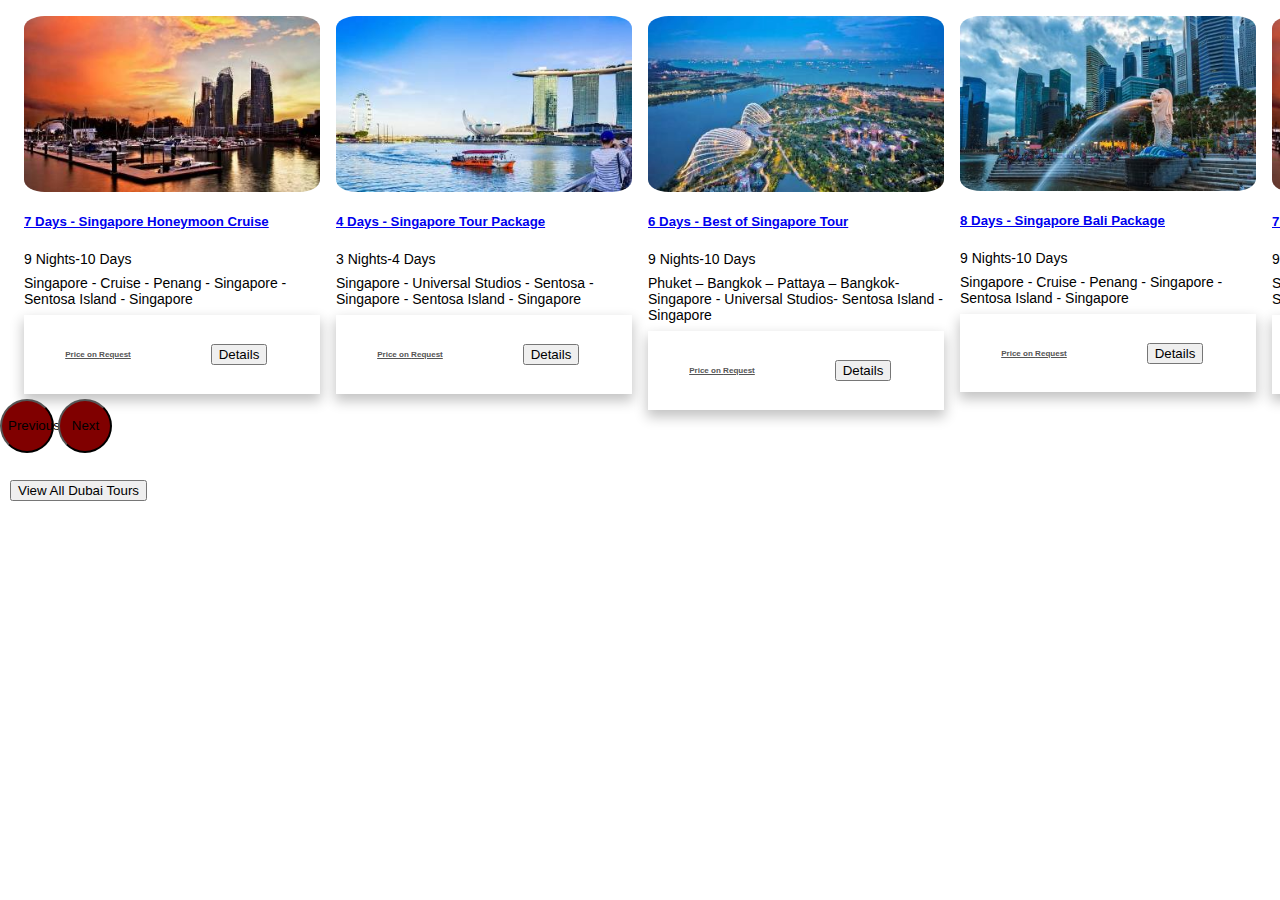
<file: singapore-content.html>
<!doctype html>
<html lang="en">
  <head>
    <!-- Required meta tags -->
    <meta charset="utf-8">
    <meta name="viewport" content="width=device-width, initial-scale=1">

    <!-- Bootstrap CSS -->
     <link href="https://cdn.jsdelivr.net/npm/bootstrap@5.0.2/dist/css/bootstrap.min.css" rel="stylesheet" integrity="sha384-EVSTQN3/azprG1Anm3QDgpJLIm9Nao0Yz1ztcQTwFspd3yD65VohhpuuCOmLASjC" crossorigin="anonymous">
      <link rel="stylesheet" type="text/css" href="styles.css">
      <link href="https://cdn.jsdelivr.net/npm/bootstrap-icons@1.18.0/font/bootstrap-icons.css" rel="stylesheet">

       <!--  <script src="https://ajax.googleapis.com/ajax/libs/jquery/3.5.1/jquery.min.js"></script>
      <script src="https://cdnjs.cloudflare.com/ajax/libs/popper.js/1.16.0/umd/popper.min.js"></script>
      <script src="https://maxcdn.bootstrapcdn.com/bootstrap/4.5.2/js/bootstrap.min.js"></script> -->
       <!-- <link href="https://maxcdn.bootstrapcdn.com/bootstrap/4.5.2/css/bootstrap.min.css" rel="stylesheet"> -->
  <script src="https://ajax.googleapis.com/ajax/libs/jquery/3.5.1/jquery.min.js"></script>
  <script src="https://cdnjs.cloudflare.com/ajax/libs/popper.js/1.16.0/umd/popper.min.js"></script>
  <script src="https://maxcdn.bootstrapcdn.com/bootstrap/4.5.2/js/bootstrap.min.js"></script>
    

    <title>Singapore</title>
  </head>
  <body>
           <div id="carouselExampleControls_international_destination" class="carousel" data-bs-ride="carousel">
                  <div class="carousel-inner">
                     <div class="carousel-item active">
            
                        <div class="carousel-item">
                           <div class="card" style="border-radius: 17px;">
                              <img src="images/singapore-tt-11.jpg" class="card-img-top" alt="...">
                              <div class="card-body">
                                 <h5>
                                    <a href="https://www.tusktravel.com/singapore/tour-packages/7-days-singapore-honeymoon-cruise-package.html">7 Days - Singapore Honeymoon Cruise</a>
                                 </h5>
                                 <div class="metadeta">
                                    <ul>
                                       <li class="duratoin" style="list-style: none;">
                                          9 Nights-10 Days
                                       </li>
                                       <li style="list-style: none;">Singapore - Cruise - Penang - Singapore - Sentosa Island - Singapore</li>
                                    </ul>
                                 </div>
                              </div>
                              <div class="btnpckitem_in">
                                 <a href="#">
                                    <h6>
                                       Price on
                                       <span>Request </span>
                                    </h6>
                                 </a>
                                 <a href="https://www.tusktravel.com/singapore/tour-packages/7-days-singapore-honeymoon-cruise-package.html" class="viewbtn">
                                 <button type="button" class="btn btn-outline-danger">Details</button>
                                 </a>  
                              </div>
                           </div>
                        </div>
                     </div>
                     <div class="carousel-item">
                        <div class="card" style="border-radius: 17px;">
                           <img src="images/singapore-tt-00.jpg" class="card-img-top" alt="...">
                           <div class="card-body">
                              <h5>
                                 <a href="https://www.tusktravel.com/singapore/tour-packages/3-nights-4-days-singapore-itinerary.html">4 Days - Singapore Tour Package</a>
                              </h5>
                              <div class="metadeta">
                                 <ul>
                                    <li class="duratoin" style="list-style: none;">
                                       3 Nights-4 Days
                                    </li>
                                    <li style="list-style: none;">Singapore - Universal Studios - Sentosa - Singapore - Sentosa Island - Singapore</li>
                                 </ul>
                              </div>
                           </div>
                           <div class="btnpckitem_in">
                              <a href="#">
                                 <h6>
                                    Price on
                                    <span>Request </span>
                                 </h6>
                              </a>
                              <a href="https://www.tusktravel.com/singapore/tour-packages/3-nights-4-days-singapore-itinerary.html" class="viewbtn">
                              <button type="button" class="btn btn-outline-danger">Details</button>
                              </a>  
                           </div>
                        </div>
                     </div>
                     <div class="carousel-item">
                        <div class="card" style="border-radius: 17px;">
                           <img src="images/singapore-tt-02.jpg" class="card-img-top" alt="...">
                           <div class="card-body">
                              <h5>
                                 <a href="https://www.tusktravel.com/singapore/tour-packages/5-nights-6-days-singapore-itinerary.html">6 Days - Best of Singapore Tour</a>
                              </h5>
                              <div class="metadeta">
                                 <ul>
                                    <li class="duratoin" style="list-style: none;">
                                       9 Nights-10 Days
                                    </li>
                                    <li style="list-style: none;">Phuket – Bangkok – Pattaya – Bangkok-Singapore - Universal Studios- Sentosa Island - Singapore</li>
                                 </ul>
                              </div>
                           </div>
                           <div class="btnpckitem_in">
                              <a href="#">
                                 <h6>
                                    Price on
                                    <span>Request </span>
                                 </h6>
                              </a>
                              <a href="https://www.tusktravel.com/singapore/tour-packages/5-nights-6-days-singapore-itinerary.html" class="viewbtn">
                              <button type="button" class="btn btn-outline-danger">Details</button>
                              </a>  
                           </div>
                        </div>
                     </div>
                     <div class="carousel-item">
                        <div class="card" style="border-radius: 17px;">
                           <img src="images/singapore-tusktravel-00.jpg" class="card-img-top" alt="...">
                           <div class="card-body">
                              <h5>
                                 <a href="https://www.tusktravel.com/singapore/tour-packages/8-days-singapore-thailand-itinerary.html">8 Days - Singapore Bali Package</a>
                              </h5>
                              <div class="metadeta">
                                 <ul>
                                    <li class="duratoin" style="list-style: none;">
                                       9 Nights-10 Days
                                    </li>
                                    <li style="list-style: none;">Singapore - Cruise - Penang - Singapore - Sentosa Island - Singapore</li>
                                 </ul>
                              </div>
                           </div>
                           <div class="btnpckitem_in">
                              <a href="#">
                                 <h6>
                                    Price on
                                    <span>Request </span>
                                 </h6>
                              </a>
                              <a href="https://www.tusktravel.com/singapore/tour-packages/8-days-singapore-thailand-itinerary.html" class="viewbtn">
                              <button type="button" class="btn btn-outline-danger">Details</button>
                              </a>  
                           </div>
                        </div>
                     </div>

                      <div class="carousel-item">
                           <div class="card" style="border-radius: 17px;">
                              <img src="images/singapore-tt-11.jpg" class="card-img-top" alt="...">
                              <div class="card-body">
                                 <h5>
                                    <a href="https://www.tusktravel.com/singapore/tour-packages/7-days-singapore-honeymoon-cruise-package.html">7 Days - Singapore Honeymoon Cruise</a>
                                 </h5>
                                 <div class="metadeta">
                                    <ul>
                                       <li class="duratoin" style="list-style: none;">
                                          9 Nights-10 Days
                                       </li>
                                       <li style="list-style: none;">Singapore - Cruise - Penang - Singapore - Sentosa Island - Singapore</li>
                                    </ul>
                                 </div>
                              </div>
                              <div class="btnpckitem_in">
                                 <a href="#">
                                    <h6>
                                       Price on
                                       <span>Request </span>
                                    </h6>
                                 </a>
                                 <a href="https://www.tusktravel.com/singapore/tour-packages/7-days-singapore-honeymoon-cruise-package.html" class="viewbtn">
                                 <button type="button" class="btn btn-outline-danger">Details</button>
                                 </a>  
                              </div>
                           </div>
                        </div>
                     <!-- </div> -->
                     <div class="carousel-item">
                        <div class="card" style="border-radius: 17px;">
                           <img src="images/singapore-tt-00.jpg" class="card-img-top" alt="...">
                           <div class="card-body">
                              <h5>
                                 <a href="https://www.tusktravel.com/singapore/tour-packages/3-nights-4-days-singapore-itinerary.html">4 Days - Singapore Tour Package</a>
                              </h5>
                              <div class="metadeta">
                                 <ul>
                                    <li class="duratoin" style="list-style: none;">
                                       3 Nights-4 Days
                                    </li>
                                    <li style="list-style: none;">Singapore - Universal Studios - Sentosa - Singapore - Sentosa Island - Singapore</li>
                                 </ul>
                              </div>
                           </div>
                           <div class="btnpckitem_in">
                              <a href="#">
                                 <h6>
                                    Price on
                                    <span>Request </span>
                                 </h6>
                              </a>
                              <a href="https://www.tusktravel.com/singapore/tour-packages/3-nights-4-days-singapore-itinerary.html" class="viewbtn">
                              <button type="button" class="btn btn-outline-danger">Details</button>
                              </a>  
                           </div>
                        </div>
                     </div>
                     <div class="carousel-item">
                        <div class="card" style="border-radius: 17px;">
                           <img src="images/singapore-tt-02.jpg" class="card-img-top" alt="...">
                           <div class="card-body">
                              <h5>
                                 <a href="https://www.tusktravel.com/singapore/tour-packages/5-nights-6-days-singapore-itinerary.html">6 Days - Best of Singapore Tour</a>
                              </h5>
                              <div class="metadeta">
                                 <ul>
                                    <li class="duratoin" style="list-style: none;">
                                       9 Nights-10 Days
                                    </li>
                                    <li style="list-style: none;">Phuket – Bangkok – Pattaya – Bangkok-Singapore - Universal Studios- Sentosa Island - Singapore</li>
                                 </ul>
                              </div>
                           </div>
                           <div class="btnpckitem_in">
                              <a href="#">
                                 <h6>
                                    Price on
                                    <span>Request </span>
                                 </h6>
                              </a>
                              <a href="https://www.tusktravel.com/singapore/tour-packages/5-nights-6-days-singapore-itinerary.html" class="viewbtn">
                              <button type="button" class="btn btn-outline-danger">Details</button>
                              </a>  
                           </div>
                        </div>
                     </div>
                     <div class="carousel-item">
                        <div class="card" style="border-radius: 17px;">
                           <img src="images/singapore-tusktravel-00.jpg" class="card-img-top" alt="...">
                           <div class="card-body">
                              <h5>
                                 <a href="https://www.tusktravel.com/singapore/tour-packages/8-days-singapore-thailand-itinerary.html">8 Days - Singapore Bali Package</a>
                              </h5>
                              <div class="metadeta">
                                 <ul>
                                    <li class="duratoin" style="list-style: none;">
                                       9 Nights-10 Days
                                    </li>
                                    <li style="list-style: none;">Singapore - Cruise - Penang - Singapore - Sentosa Island - Singapore</li>
                                 </ul>
                              </div>
                           </div>
                           <div class="btnpckitem_in">
                              <a href="#">
                                 <h6>
                                    Price on
                                    <span>Request </span>
                                 </h6>
                              </a>
                              <a href="https://www.tusktravel.com/singapore/tour-packages/8-days-singapore-thailand-itinerary.html" class="viewbtn">
                              <button type="button" class="btn btn-outline-danger">Details</button>
                              </a>  
                           </div>
                        </div>
                     </div>

                      <div class="carousel-item">
                           <div class="card" style="border-radius: 17px;">
                              <img src="images/singapore-tt-11.jpg" class="card-img-top" alt="...">
                              <div class="card-body">
                                 <h5>
                                    <a href="#">7 Days - Singapore Honeymoon Cruise</a>
                                 </h5>
                                 <div class="metadeta">
                                    <ul>
                                       <li class="duratoin" style="list-style: none;">
                                          9 Nights-10 Days
                                       </li>
                                       <li style="list-style: none;">Singapore - Cruise - Penang - Singapore - Sentosa Island - Singapore</li>
                                    </ul>
                                 </div>
                              </div>
                              <div class="btnpckitem_in">
                                 <a href="#">
                                    <h6>
                                       Price on
                                       <span>Request </span>
                                    </h6>
                                 </a>
                                 <a href="#" class="viewbtn">
                                 <button type="button" class="btn btn-outline-danger">Details</button>
                                 </a>  
                              </div>
                           </div>
                        </div>
                     <!-- </div> -->
                     <div class="carousel-item">
                        <div class="card" style="border-radius: 17px;">
                           <img src="images/singapore-tt-00.jpg" class="card-img-top" alt="...">
                           <div class="card-body">
                              <h5>
                                 <a href="#">4 Days - Singapore Tour Package</a>
                              </h5>
                              <div class="metadeta">
                                 <ul>
                                    <li class="duratoin" style="list-style: none;">
                                       3 Nights-4 Days
                                    </li>
                                    <li style="list-style: none;">Singapore - Universal Studios - Sentosa - Singapore - Sentosa Island - Singapore</li>
                                 </ul>
                              </div>
                           </div>
                           <div class="btnpckitem_in">
                              <a href="#">
                                 <h6>
                                    Price on
                                    <span>Request </span>
                                 </h6>
                              </a>
                              <a href="#" class="viewbtn">
                              <button type="button" class="btn btn-outline-danger">Details</button>
                              </a>  
                           </div>
                        </div>
                     </div>
                     <div class="carousel-item">
                        <div class="card" style="border-radius: 17px;">
                           <img src="images/singapore-tt-02.jpg" class="card-img-top" alt="...">
                           <div class="card-body">
                              <h5>
                                 <a href="#">6 Days - Best of Singapore Tour</a>
                              </h5>
                              <div class="metadeta">
                                 <ul>
                                    <li class="duratoin" style="list-style: none;">
                                       9 Nights-10 Days
                                    </li>
                                    <li style="list-style: none;">Phuket – Bangkok – Pattaya – Bangkok-Singapore - Universal Studios- Sentosa Island - Singapore</li>
                                 </ul>
                              </div>
                           </div>
                           <div class="btnpckitem_in">
                              <a href="#">
                                 <h6>
                                    Price on
                                    <span>Request </span>
                                 </h6>
                              </a>
                              <a href="#" class="viewbtn">
                              <button type="button" class="btn btn-outline-danger">Details</button>
                              </a>  
                           </div>
                        </div>
                     </div>
                     <div class="carousel-item">
                        <div class="card" style="border-radius: 17px;">
                           <img src="images/singapore-tusktravel-00.jpg" class="card-img-top" alt="...">
                           <div class="card-body">
                              <h5>
                                 <a href="#">8 Days - Singapore Bali Package</a>
                              </h5>
                              <div class="metadeta">
                                 <ul>
                                    <li class="duratoin" style="list-style: none;">
                                       9 Nights-10 Days
                                    </li>
                                    <li style="list-style: none;">Singapore - Cruise - Penang - Singapore - Sentosa Island - Singapore</li>
                                 </ul>
                              </div>
                           </div>
                           <div class="btnpckitem_in">
                              <a href="#">
                                 <h6>
                                    Price on
                                    <span>Request </span>
                                 </h6>
                              </a>
                              <a href="#" class="viewbtn">
                              <button type="button" class="btn btn-outline-danger">Details</button>
                              </a>  
                           </div>
                        </div>
                     </div>

                      <div class="carousel-item">
                           <div class="card" style="border-radius: 17px;">
                              <img src="images/singapore-tt-11.jpg" class="card-img-top" alt="...">
                              <div class="card-body">
                                 <h5>
                                    <a href="#">7 Days - Singapore Honeymoon Cruise</a>
                                 </h5>
                                 <div class="metadeta">
                                    <ul>
                                       <li class="duratoin" style="list-style: none;">
                                          9 Nights-10 Days
                                       </li>
                                       <li style="list-style: none;">Singapore - Cruise - Penang - Singapore - Sentosa Island - Singapore</li>
                                    </ul>
                                 </div>
                              </div>
                              <div class="btnpckitem_in">
                                 <a href="#">
                                    <h6>
                                       Price on
                                       <span>Request </span>
                                    </h6>
                                 </a>
                                 <a href="#" class="viewbtn">
                                 <button type="button" class="btn btn-outline-danger">Details</button>
                                 </a>  
                              </div>
                           </div>
                        </div>
                     <!-- </div> -->
                     <div class="carousel-item">
                        <div class="card" style="border-radius: 17px;">
                           <img src="images/singapore-tt-00.jpg" class="card-img-top" alt="...">
                           <div class="card-body">
                              <h5>
                                 <a href="#">4 Days - Singapore Tour Package</a>
                              </h5>
                              <div class="metadeta">
                                 <ul>
                                    <li class="duratoin" style="list-style: none;">
                                       3 Nights-4 Days
                                    </li>
                                    <li style="list-style: none;">Singapore - Universal Studios - Sentosa - Singapore - Sentosa Island - Singapore</li>
                                 </ul>
                              </div>
                           </div>
                           <div class="btnpckitem_in">
                              <a href="#">
                                 <h6>
                                    Price on
                                    <span>Request </span>
                                 </h6>
                              </a>
                              <a href="#" class="viewbtn">
                              <button type="button" class="btn btn-outline-danger">Details</button>
                              </a>  
                           </div>
                        </div>
                     </div>
                     <div class="carousel-item">
                        <div class="card" style="border-radius: 17px;">
                           <img src="images/singapore-tt-02.jpg" class="card-img-top" alt="...">
                           <div class="card-body">
                              <h5>
                                 <a href="#">6 Days - Best of Singapore Tour</a>
                              </h5>
                              <div class="metadeta">
                                 <ul>
                                    <li class="duratoin" style="list-style: none;">
                                       9 Nights-10 Days
                                    </li>
                                    <li style="list-style: none;">Phuket – Bangkok – Pattaya – Bangkok-Singapore - Universal Studios- Sentosa Island - Singapore</li>
                                 </ul>
                              </div>
                           </div>
                           <div class="btnpckitem_in">
                              <a href="#">
                                 <h6>
                                    Price on
                                    <span>Request </span>
                                 </h6>
                              </a>
                              <a href="#" class="viewbtn">
                              <button type="button" class="btn btn-outline-danger">Details</button>
                              </a>  
                           </div>
                        </div>
                     </div>
                     <div class="carousel-item">
                        <div class="card" style="border-radius: 17px;">
                           <img src="images/singapore-tusktravel-00.jpg" class="card-img-top" alt="...">
                           <div class="card-body">
                              <h5>
                                 <a href="#">8 Days - Singapore Bali Package</a>
                              </h5>
                              <div class="metadeta">
                                 <ul>
                                    <li class="duratoin" style="list-style: none;">
                                       9 Nights-10 Days
                                    </li>
                                    <li style="list-style: none;">Singapore - Cruise - Penang - Singapore - Sentosa Island - Singapore</li>
                                 </ul>
                              </div>
                           </div>
                           <div class="btnpckitem_in">
                              <a href="#">
                                 <h6>
                                    Price on
                                    <span>Request </span>
                                 </h6>
                              </a>
                              <a href="#" class="viewbtn">
                              <button type="button" class="btn btn-outline-danger">Details</button>
                              </a>  
                           </div>
                        </div>
                     </div>


                     






            
                  </div>
                 <button class="carousel-control-prev" type="button" data-bs-target="#carouselExampleControls_international_destination" data-bs-slide="prev">
      <span class="carousel-control-prev-icon" aria-hidden="true"></span>
      <span class="visually-hidden">Previous</span>
    </button>
    <button class="carousel-control-next" type="button" data-bs-target="#carouselExampleControls_international_destination" data-bs-slide="next">
      <span class="carousel-control-next-icon" aria-hidden="true"></span>
      <span class="visually-hidden">Next</span>
    </button>
                  <div class="col-12 text-center">
                     <a href="#" class="viewbtn">
                     <button type="button" class="btn btn-outline-danger">View All Dubai Tours </button>
                     </a>
                  </div>
               </div>

 
     <!-- Optional JavaScript; choose one of the two! -->
    <script src="https://code.jquery.com/jquery-3.6.0.min.js"></script>
<script src="slider.js"></script>
    <!-- Option 1: Bootstrap Bundle with Popper -->
    <script src="https://cdn.jsdelivr.net/npm/bootstrap@5.0.2/dist/js/bootstrap.bundle.min.js" integrity="sha384-MrcW6ZMFYlzcLA8Nl+NtUVF0sA7MsXsP1UyJoMp4YLEuNSfAP+JcXn/tWtIaxVXM" crossorigin="anonymous"></script>

    <!-- Option 2: Separate Popper and Bootstrap JS -->
    <!--
    <script src="https://cdn.jsdelivr.net/npm/@popperjs/core@2.9.2/dist/umd/popper.min.js" integrity="sha384-IQsoLXl5PILFhosVNubq5LC7Qb9DXgDA9i+tQ8Zj3iwWAwPtgFTxbJ8NT4GN1R8p" crossorigin="anonymous"></script>
    <script src="https://cdn.jsdelivr.net/npm/bootstrap@5.0.2/dist/js/bootstrap.min.js" integrity="sha384-cVKIPhGWiC2Al4u+LWgxfKTRIcfu0JTxR+EQDz/bgldoEyl4H0zUF0QKbrJ0EcQF" crossorigin="anonymous"></script>
    -->
  </body>
</html>
</file>
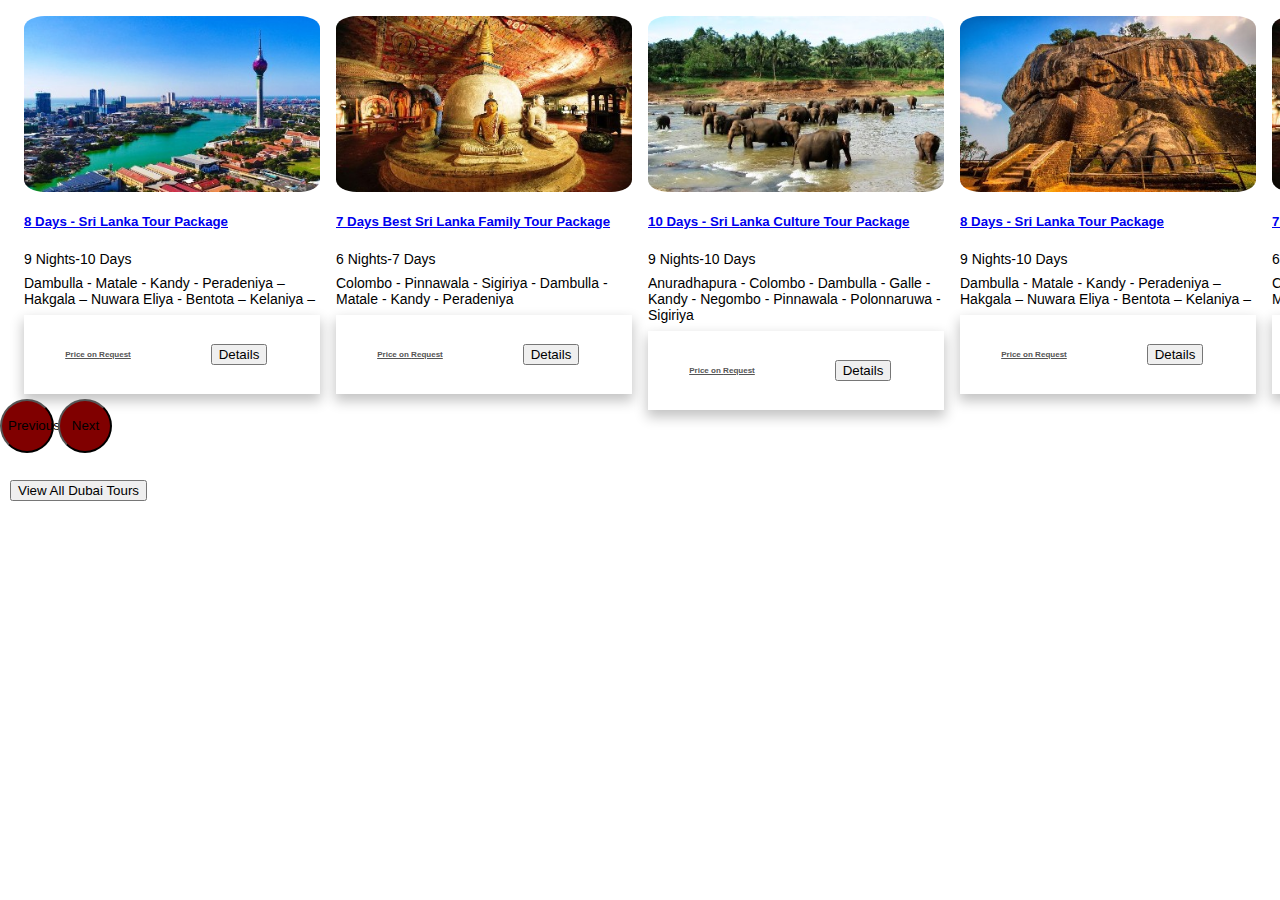
<file: sri-lanka-content.html>
<!doctype html>
<html lang="en">
  <head>
    <!-- Required meta tags -->
    <meta charset="utf-8">
    <meta name="viewport" content="width=device-width, initial-scale=1">

    <!-- Bootstrap CSS -->
     <link href="https://cdn.jsdelivr.net/npm/bootstrap@5.0.2/dist/css/bootstrap.min.css" rel="stylesheet" integrity="sha384-EVSTQN3/azprG1Anm3QDgpJLIm9Nao0Yz1ztcQTwFspd3yD65VohhpuuCOmLASjC" crossorigin="anonymous">
      <link rel="stylesheet" type="text/css" href="styles.css">
      <link href="https://cdn.jsdelivr.net/npm/bootstrap-icons@1.18.0/font/bootstrap-icons.css" rel="stylesheet">

       <!--  <script src="https://ajax.googleapis.com/ajax/libs/jquery/3.5.1/jquery.min.js"></script>
      <script src="https://cdnjs.cloudflare.com/ajax/libs/popper.js/1.16.0/umd/popper.min.js"></script>
      <script src="https://maxcdn.bootstrapcdn.com/bootstrap/4.5.2/js/bootstrap.min.js"></script> -->
       <!-- <link href="https://maxcdn.bootstrapcdn.com/bootstrap/4.5.2/css/bootstrap.min.css" rel="stylesheet"> -->
  <script src="https://ajax.googleapis.com/ajax/libs/jquery/3.5.1/jquery.min.js"></script>
  <script src="https://cdnjs.cloudflare.com/ajax/libs/popper.js/1.16.0/umd/popper.min.js"></script>
  <script src="https://maxcdn.bootstrapcdn.com/bootstrap/4.5.2/js/bootstrap.min.js"></script>
    

    <title>Sri Lanka</title>
  </head>
  <body>
           <div id="carouselExampleControls_international_destination" class="carousel" data-bs-ride="carousel">
                  <div class="carousel-inner">
                     <div class="carousel-item active">
            
                        <div class="carousel-item">
                           <div class="card" style="border-radius: 17px;">
                              <img src="images/sri-lanka-colombo-01 (1).jpg" class="card-img-top" alt="...">
                              <div class="card-body">
                                 <h5>
                                    <a href="https://www.tusktravel.com/srilanka/tour-packages/7-nights-8-days-srilanka-tour-itinerary.html">8 Days - Sri Lanka Tour Package</a>
                                 </h5>
                                 <div class="metadeta">
                                    <ul>
                                       <li class="duratoin" style="list-style: none;">
                                          9 Nights-10 Days
                                       </li>
                                       <li style="list-style: none;"> Dambulla - Matale - Kandy - Peradeniya – Hakgala – Nuwara Eliya - Bentota – Kelaniya –</li>
                                    </ul>
                                 </div>
                              </div>
                              <div class="btnpckitem_in">
                                 <a href="#">
                                    <h6>
                                       Price on
                                       <span>Request </span>
                                    </h6>
                                 </a>
                                 <a href="https://www.tusktravel.com/srilanka/tour-packages/7-nights-8-days-srilanka-tour-itinerary.html" class="viewbtn">
                                 <button type="button" class="btn btn-outline-danger">Details</button>
                                 </a>  
                              </div>
                           </div>
                        </div>
                     </div>
                     <div class="carousel-item">
                        <div class="card" style="border-radius: 17px;">
                           <img src="images/sri-lanka-dambulla-rock-temple-06.jpg" class="card-img-top" alt="...">
                           <div class="card-body">
                              <h5>
                                 <a href="https://www.tusktravel.com/srilanka/tour-packages/6-nights-7-days-srilanka-tour-itinerary.html">7 Days Best Sri Lanka Family Tour Package</a>
                              </h5>
                              <div class="metadeta">
                                 <ul>
                                    <li class="duratoin" style="list-style: none;">
                                       6 Nights-7 Days
                                    </li>
                                    <li style="list-style: none;">Colombo - Pinnawala - Sigiriya - Dambulla - Matale - Kandy - Peradeniya</li>
                                 </ul>
                              </div>
                           </div>
                           <div class="btnpckitem_in">
                              <a href="#">
                                 <h6>
                                    Price on
                                    <span>Request </span>
                                 </h6>
                              </a>
                              <a href="https://www.tusktravel.com/srilanka/tour-packages/6-nights-7-days-srilanka-tour-itinerary.html" class="viewbtn">
                              <button type="button" class="btn btn-outline-danger">Details</button>
                              </a>  
                           </div>
                        </div>
                     </div>
                     <div class="carousel-item">
                        <div class="card" style="border-radius: 17px;">
                           <img src="images/sri-lanka-pinnawala-elefantes-02 (1).jpg" class="card-img-top" alt="...">
                           <div class="card-body">
                              <h5>
                                 <a href="https://www.tusktravel.com/srilanka/tour-packages/10-days-srilanka-culture-tour-itinerary.html">10 Days - Sri Lanka Culture Tour Package</a>
                              </h5>
                              <div class="metadeta">
                                 <ul>
                                    <li class="duratoin" style="list-style: none;">
                                       9 Nights-10 Days
                                    </li>
                                    <li style="list-style: none;">Anuradhapura - Colombo - Dambulla - Galle - Kandy - Negombo - Pinnawala - Polonnaruwa - Sigiriya </li>
                                 </ul>
                              </div>
                           </div>
                           <div class="btnpckitem_in">
                              <a href="#">
                                 <h6>
                                    Price on
                                    <span>Request </span>
                                 </h6>
                              </a>
                              <a href="https://www.tusktravel.com/srilanka/tour-packages/10-days-srilanka-culture-tour-itinerary.html" class="viewbtn">
                              <button type="button" class="btn btn-outline-danger">Details</button>
                              </a>  
                           </div>
                        </div>
                     </div>
                     <div class="carousel-item">
                        <div class="card" style="border-radius: 17px;">
                           <img src="images/sri-lanka-sigiriya-fort-05 (1).jpg" class="card-img-top" alt="...">
                             <div class="card-body">
                                 <h5>
                                    <a href="https://www.tusktravel.com/srilanka/tour-packages/srilanka-maldives-tour-itinerary.html">8 Days - Sri Lanka Tour Package</a>
                                 </h5>
                                 <div class="metadeta">
                                    <ul>
                                       <li class="duratoin" style="list-style: none;">
                                          9 Nights-10 Days
                                       </li>
                                       <li style="list-style: none;"> Dambulla - Matale - Kandy - Peradeniya – Hakgala – Nuwara Eliya - Bentota – Kelaniya –</li>
                                    </ul>
                                 </div>
                              </div>
                           <div class="btnpckitem_in">
                              <a href="#">
                                 <h6>
                                    Price on
                                    <span>Request </span>
                                 </h6>
                              </a>
                              <a href="#" class="viewbtn">
                              <button type="button" class="btn btn-outline-danger">Details</button>
                              </a>  
                           </div>
                        </div>
                     </div>
                   
                     <div class="carousel-item">
                        <div class="card" style="border-radius: 17px;">
                           <img src="images/sri-lanka-dambulla-rock-temple-06.jpg" class="card-img-top" alt="...">
                           <div class="card-body">
                              <h5>
                                 <a href="#">7 Days Best Sri Lanka Family Tour Package</a>
                              </h5>
                              <div class="metadeta">
                                 <ul>
                                    <li class="duratoin" style="list-style: none;">
                                       6 Nights-7 Days
                                    </li>
                                    <li style="list-style: none;">Colombo - Pinnawala - Sigiriya - Dambulla - Matale - Kandy - Peradeniya</li>
                                 </ul>
                              </div>
                           </div>
                           <div class="btnpckitem_in">
                              <a href="#">
                                 <h6>
                                    Price on
                                    <span>Request </span>
                                 </h6>
                              </a>
                              <a href="#" class="viewbtn">
                              <button type="button" class="btn btn-outline-danger">Details</button>
                              </a>  
                           </div>
                        </div>
                     </div>


                      <div class="carousel-item">
                        <div class="card" style="border-radius: 17px;">
                           <img src="images/sri-lanka-dambulla-rock-temple-06.jpg" class="card-img-top" alt="...">
                           <div class="card-body">
                              <h5>
                                 <a href="#">7 Days Best Sri Lanka Family Tour Package</a>
                              </h5>
                              <div class="metadeta">
                                 <ul>
                                    <li class="duratoin" style="list-style: none;">
                                       6 Nights-7 Days
                                    </li>
                                    <li style="list-style: none;">Colombo - Pinnawala - Sigiriya - Dambulla - Matale - Kandy - Peradeniya</li>
                                 </ul>
                              </div>
                           </div>
                           <div class="btnpckitem_in">
                              <a href="#">
                                 <h6>
                                    Price on
                                    <span>Request </span>
                                 </h6>
                              </a>
                              <a href="#" class="viewbtn">
                              <button type="button" class="btn btn-outline-danger">Details</button>
                              </a>  
                           </div>
                        </div>
                     </div>
                     <div class="carousel-item">
                        <div class="card" style="border-radius: 17px;">
                           <img src="images/sri-lanka-pinnawala-elefantes-02 (1).jpg" class="card-img-top" alt="...">
                           <div class="card-body">
                              <h5>
                                 <a href="#">10 Days - Sri Lanka Culture Tour Package</a>
                              </h5>
                              <div class="metadeta">
                                 <ul>
                                    <li class="duratoin" style="list-style: none;">
                                       9 Nights-10 Days
                                    </li>
                                    <li style="list-style: none;">Anuradhapura - Colombo - Dambulla - Galle - Kandy - Negombo - Pinnawala - Polonnaruwa - Sigiriya </li>
                                 </ul>
                              </div>
                           </div>
                           <div class="btnpckitem_in">
                              <a href="#">
                                 <h6>
                                    Price on
                                    <span>Request </span>
                                 </h6>
                              </a>
                              <a href="#" class="viewbtn">
                              <button type="button" class="btn btn-outline-danger">Details</button>
                              </a>  
                           </div>
                        </div>
                     </div>
                     <div class="carousel-item">
                        <div class="card" style="border-radius: 17px;">
                           <img src="images/sri-lanka-sigiriya-fort-05 (1).jpg" class="card-img-top" alt="...">
                             <div class="card-body">
                                 <h5>
                                    <a href="#">8 Days - Sri Lanka Tour Package</a>
                                 </h5>
                                 <div class="metadeta">
                                    <ul>
                                       <li class="duratoin" style="list-style: none;">
                                          9 Nights-10 Days
                                       </li>
                                       <li style="list-style: none;"> Dambulla - Matale - Kandy - Peradeniya – Hakgala – Nuwara Eliya - Bentota – Kelaniya –</li>
                                    </ul>
                                 </div>
                              </div>
                           <div class="btnpckitem_in">
                              <a href="#">
                                 <h6>
                                    Price on
                                    <span>Request </span>
                                 </h6>
                              </a>
                              <a href="#" class="viewbtn">
                              <button type="button" class="btn btn-outline-danger">Details</button>
                              </a>  
                           </div>
                        </div>
                     </div>
                   
                     <div class="carousel-item">
                        <div class="card" style="border-radius: 17px;">
                           <img src="images/sri-lanka-dambulla-rock-temple-06.jpg" class="card-img-top" alt="...">
                           <div class="card-body">
                              <h5>
                                 <a href="#">7 Days Best Sri Lanka Family Tour Package</a>
                              </h5>
                              <div class="metadeta">
                                 <ul>
                                    <li class="duratoin" style="list-style: none;">
                                       6 Nights-7 Days
                                    </li>
                                    <li style="list-style: none;">Colombo - Pinnawala - Sigiriya - Dambulla - Matale - Kandy - Peradeniya</li>
                                 </ul>
                              </div>
                           </div>
                           <div class="btnpckitem_in">
                              <a href="#">
                                 <h6>
                                    Price on
                                    <span>Request </span>
                                 </h6>
                              </a>
                              <a href="#" class="viewbtn">
                              <button type="button" class="btn btn-outline-danger">Details</button>
                              </a>  
                           </div>
                        </div>
                     </div>


                      <div class="carousel-item">
                        <div class="card" style="border-radius: 17px;">
                           <img src="images/sri-lanka-dambulla-rock-temple-06.jpg" class="card-img-top" alt="...">
                           <div class="card-body">
                              <h5>
                                 <a href="#">7 Days Best Sri Lanka Family Tour Package</a>
                              </h5>
                              <div class="metadeta">
                                 <ul>
                                    <li class="duratoin" style="list-style: none;">
                                       6 Nights-7 Days
                                    </li>
                                    <li style="list-style: none;">Colombo - Pinnawala - Sigiriya - Dambulla - Matale - Kandy - Peradeniya</li>
                                 </ul>
                              </div>
                           </div>
                           <div class="btnpckitem_in">
                              <a href="#">
                                 <h6>
                                    Price on
                                    <span>Request </span>
                                 </h6>
                              </a>
                              <a href="#" class="viewbtn">
                              <button type="button" class="btn btn-outline-danger">Details</button>
                              </a>  
                           </div>
                        </div>
                     </div>
                     <div class="carousel-item">
                        <div class="card" style="border-radius: 17px;">
                           <img src="images/sri-lanka-pinnawala-elefantes-02 (1).jpg" class="card-img-top" alt="...">
                           <div class="card-body">
                              <h5>
                                 <a href="#">10 Days - Sri Lanka Culture Tour Package</a>
                              </h5>
                              <div class="metadeta">
                                 <ul>
                                    <li class="duratoin" style="list-style: none;">
                                       9 Nights-10 Days
                                    </li>
                                    <li style="list-style: none;">Anuradhapura - Colombo - Dambulla - Galle - Kandy - Negombo - Pinnawala - Polonnaruwa - Sigiriya </li>
                                 </ul>
                              </div>
                           </div>
                           <div class="btnpckitem_in">
                              <a href="#">
                                 <h6>
                                    Price on
                                    <span>Request </span>
                                 </h6>
                              </a>
                              <a href="#" class="viewbtn">
                              <button type="button" class="btn btn-outline-danger">Details</button>
                              </a>  
                           </div>
                        </div>
                     </div>
                     <div class="carousel-item">
                        <div class="card" style="border-radius: 17px;">
                           <img src="images/sri-lanka-sigiriya-fort-05 (1).jpg" class="card-img-top" alt="...">
                             <div class="card-body">
                                 <h5>
                                    <a href="#">8 Days - Sri Lanka Tour Package</a>
                                 </h5>
                                 <div class="metadeta">
                                    <ul>
                                       <li class="duratoin" style="list-style: none;">
                                          9 Nights-10 Days
                                       </li>
                                       <li style="list-style: none;"> Dambulla - Matale - Kandy - Peradeniya – Hakgala – Nuwara Eliya - Bentota – Kelaniya –</li>
                                    </ul>
                                 </div>
                              </div>
                           <div class="btnpckitem_in">
                              <a href="#">
                                 <h6>
                                    Price on
                                    <span>Request </span>
                                 </h6>
                              </a>
                              <a href="#" class="viewbtn">
                              <button type="button" class="btn btn-outline-danger">Details</button>
                              </a>  
                           </div>
                        </div>
                     </div>
                   
                     <div class="carousel-item">
                        <div class="card" style="border-radius: 17px;">
                           <img src="images/sri-lanka-dambulla-rock-temple-06.jpg" class="card-img-top" alt="...">
                           <div class="card-body">
                              <h5>
                                 <a href="#">7 Days Best Sri Lanka Family Tour Package</a>
                              </h5>
                              <div class="metadeta">
                                 <ul>
                                    <li class="duratoin" style="list-style: none;">
                                       6 Nights-7 Days
                                    </li>
                                    <li style="list-style: none;">Colombo - Pinnawala - Sigiriya - Dambulla - Matale - Kandy - Peradeniya</li>
                                 </ul>
                              </div>
                           </div>
                           <div class="btnpckitem_in">
                              <a href="#">
                                 <h6>
                                    Price on
                                    <span>Request </span>
                                 </h6>
                              </a>
                              <a href="#" class="viewbtn">
                              <button type="button" class="btn btn-outline-danger">Details</button>
                              </a>  
                           </div>
                        </div>
                     </div>

                   
                  </div>
                 <button class="carousel-control-prev" type="button" data-bs-target="#carouselExampleControls_international_destination" data-bs-slide="prev">
      <span class="carousel-control-prev-icon" aria-hidden="true"></span>
      <span class="visually-hidden">Previous</span>
    </button>
    <button class="carousel-control-next" type="button" data-bs-target="#carouselExampleControls_international_destination" data-bs-slide="next">
      <span class="carousel-control-next-icon" aria-hidden="true"></span>
      <span class="visually-hidden">Next</span>
    </button>
                  <div class="col-12 text-center">
                     <a href="#" class="viewbtn">
                     <button type="button" class="btn btn-outline-danger">View All Dubai Tours </button>
                     </a>
                  </div>
               </div>

 
     <!-- Optional JavaScript; choose one of the two! -->
    <script src="https://code.jquery.com/jquery-3.6.0.min.js"></script>
<script src="slider.js"></script>
    <!-- Option 1: Bootstrap Bundle with Popper -->
    <script src="https://cdn.jsdelivr.net/npm/bootstrap@5.0.2/dist/js/bootstrap.bundle.min.js" integrity="sha384-MrcW6ZMFYlzcLA8Nl+NtUVF0sA7MsXsP1UyJoMp4YLEuNSfAP+JcXn/tWtIaxVXM" crossorigin="anonymous"></script>

    <!-- Option 2: Separate Popper and Bootstrap JS -->
    <!--
    <script src="https://cdn.jsdelivr.net/npm/@popperjs/core@2.9.2/dist/umd/popper.min.js" integrity="sha384-IQsoLXl5PILFhosVNubq5LC7Qb9DXgDA9i+tQ8Zj3iwWAwPtgFTxbJ8NT4GN1R8p" crossorigin="anonymous"></script>
    <script src="https://cdn.jsdelivr.net/npm/bootstrap@5.0.2/dist/js/bootstrap.min.js" integrity="sha384-cVKIPhGWiC2Al4u+LWgxfKTRIcfu0JTxR+EQDz/bgldoEyl4H0zUF0QKbrJ0EcQF" crossorigin="anonymous"></script>
    -->
  </body>
</html>
</file>
<file: styles.css>
*{
  box-sizing: border-box;
}

body {
    margin: 0;
    font-family: Arial, sans-serif;
  }
  
  .navbar {
    background-color: #333;
    color: rgb(16, 16, 16);
    padding: 10px;
    display: flex;
    justify-content: flex-end;
    letter-spacing: 0.1px;
    font-size:15px;
    font-weight:600;
    font: bold;
    justify-content: space-between;
    margin-top: 2px;
    margin-bottom: 2px;
  }
  
  .nav-list {
    list-style-type: none;
    margin: 0;
    padding: 0;
  }
  
  .nav-item {
    position: relative;
  }


/* mega menu dropdwon image vala part */

.image-overlay-container {
  position: relative;
  display: inline-block;
  width: 100px; 
  height: 75px; 
  overflow: hidden; 
  margin: 1px;
  border-radius: 20%;
}

.overlay-image {
  
  display: block;
  width: 100%;
  height: 100%;
  object-fit: cover; 
}



.overlay-text {
  position: absolute;
  bottom: 0;
  left: 0;
  width: 100%;
  /* background-color: rgba(0, 0, 0, 0.5); */
  color: white;
  padding: 0;
  text-align: center;
}








.dropdown-menu{
  border-radius: 0;
  border: none;
  padding: .5em;
  
}
.dropdown-menu.ul{
  list-style: none;
  padding: 0;
}
.dropdown-menu ul li{
  list-style: none;
}
.dropdown-menu.show{
  display: flex;
}
.dropdown-menu li a{
  /* color: grey; */
  padding: 4px;

}
.dropdown-menu li:first-child a{
  font-weight: bold;
  font-size: 1.2em 1em;
}



@media screen and(min-width:988px){
  .dropdwon:hover .dropdown-menu{
      display: flex;
  }
  .dropdown-menu.show{
      display: flex;
  }
  
}
@media screen and (max-width:987px) {
  .dropdown-menu.show{
    display: flex;
    flex-direction: column;
      max-height: 60vh;
      overflow-y: scroll;
  }
  
}



.nav-link.dropdown-toggle.dinesh_drop{
    position: relative;
    justify-content: end;
    margin-left: 310px;
    text-align: center;
    
    margin-right: 2px;
}
ul.dropdwon-menu.show{
    width:5px;
    height: 10px;

}

.btn.btn-denger{

    margin-top: 7px;
    padding: 5px;
    width: 135px;
    height: 35px;
    margin-bottom: 2px;
    
}
.btn-danger{
  background:#B30334;
  color: white;
}


.position-absolute.top-0.start-100.translate-middle.badge.rounded-pill.bg-denger{
    top: 8px;
    right: -30px;
    left: auto !important;
    background: green;
    height: 12px;
    color: white;
    line-height: 12px;
    font-weight: 400;
    padding: 0 6px !important;
    border: 1px solid green;

}


/* image vala */

.dropdown-item {
  position: relative;
  display: inline-block;
  margin: -1px;
}

.dropdown-item img {
  max-width: 100%;
  /* vertical-align: middle; */
  display: block;
}

.dropdown-text {
  position: absolute;
  top: 50%;
  left: 50%;
  transform: translate(-50%, -50%);
  background-color: rgba(255, 255, 255, 0.7);
  padding: 5px 10px;
  border-radius: 5px;
  text-align: center;
  width: 100%;
  box-sizing: border-box;
}


/* Apply background cover effect */
.inner_bannerindiatour_pakage {
    position: relative;
    overflow: hidden;
    width: 100%;
    max-height: 400px;
    margin: 0 auto;
}

.inner_bannerindiatour_pakage img {
    width: 100%;
    height: auto;
}

/* Style the overlay text */
.overlay-text {
    position: absolute;
    top: 0;
    left: 0;
    width: 100%;
    height: 100%;
    display: flex;
    align-items: center;
    justify-content: center;
    background-color: rgba(0, 0, 0, 0.5); 
    color: #fa0505; 
    z-index: 1;
}

.overlay-text h1 {
    font-size: 36px;
    margin-bottom: 20px;
}

.overlay-text p {
    font-size: 18px;
    margin-bottom: 0;
}


/* Apply background cover effect */
.inner_bannerindiatour_pakage {
    position: relative;
    overflow: hidden;
    width: 100%;
    max-height: 400px;
    margin: 0 auto;
}

.inner_bannerindiatour_pakage img {
    width: 100%;
    height: auto;
}

/* Style the overlay text */
.overlay-text {
    position: absolute;
    top: 0;
    left: 0;
    width: 100%;
    height: 100%;
    display: flex;
    flex-direction: column;
    align-items: center;
    /* justify-content: flex-end;  */
    /* background-color: rgba(0, 0, 0, 0.5); */
    color: #fff;
    z-index: 1;
}

.overlay-text h1 {
    font-size: 36px;
    margin-bottom: 20px;
}

.overlay-text p {
    font-size: 18px;
    margin-bottom: 0;
}

.centered-bottom {
    margin-bottom: 30px; /* Adjust as needed */
}




.ternding {
    overflow: hidden;
    position: relative;
  }
  .container {
    display: flex;
    width: max-content;
    transition: transform 0.3s ease-in-out;
  }
  .card {
    flex: 0 0 18rem;
    margin-right: 10px;
  }
  .slider-container {
    display: flex;
    justify-content: center;
    align-items: center;
    margin-top: 10px;
  }
  .slider {
    width: 100%;
  }

/* 
@media  (max-width=592){
    #container{
        display:block;
    }
    
} */



/* for trending destination */

#carouselExampleControls_home_page .img-wrapper{
  max-width: 100%;
  display: flex;
  justify-content: center;
  align-items: flex-start;
  
}

#carouselExampleControls_home_page  img{
  max-width: 100%;
  max-height: 100%;
  border-radius: 7%;
}

#carouselExampleControls_home_page .carousel-inner .img-wrapper:hover {
  transform: scale(1.1); 
  z-index: 1; 
}


/* fopr second box */

#carouselExampleControls_populor_tour .img-wrapper{
  max-width: 100%;
  display: flex;
  justify-content: center;
  align-items: flex-start;
  
}

#carouselExampleControls_populor_tour  img{
  max-width: 100%;
  max-height: 100%;
  border-radius: 7%;
}

#carouselExampleControls_international_destination
 .img-wrapper{
  max-width: 100%;
  display: flex;
  justify-content: center;
  align-items: flex-start;
  
}

#carouselExampleControls_international_destination
  img{
  max-width: 100%;
  max-height: 100%;
  border-radius: 7%;
}



 @media screen  and (min-width:650px){
  
 #carouselExampleControls_home_page .carousel-inner{
    display: flex;
  }
  #carouselExampleControls_home_page .carousel-item{
    display: block;
    margin-right: 0;
    flex: 0 0 calc(100%/4);
  
  }

   #carouselExampleControls_populor_tour .carousel-inner{
    display: flex;
  }
  #carouselExampleControls_populor_tour .carousel-item{
    display: block;
    margin-right: 0;
    flex: 0 0 calc(100%/4);
  
  } 
    #carouselExampleControls_international_destination .carousel-inner{
    display: flex;
  }
  #carouselExampleControls_international_destination .carousel-item{
    display: block;
    margin-right: 0;
    flex: 0 0 calc(100%/4);
  
  } 
}




@media screen  and (max-width:649px){
  
  #carouselExampleControls_home_page .carousel-inner{
     display: flex;
   }
   #carouselExampleControls_home_page .carousel-item{
     display: block;
     margin-right: 0;
     flex: 0 0 calc(100%/2);
   
   }
 
   #carouselExampleControls_populor_tour .carousel-inner{
     display: flex;
   }
   #carouselExampleControls_populor_tour .carousel-item{
     display: block;
     margin-right: 0;
     flex: 0 0 calc(100%/2);
   
   } 
    #carouselExampleControls_international_destination .carousel-inner{
     display: flex;
   }
   #carouselExampleControls_international_destination .carousel-item{
     display: block;
     margin-right: 0;
     flex: 0 0 calc(100%/2);
   
   } 
 } 


#carouselExampleControls_home_page .carousel-inner{
  padding:1em;
}
#carouselExampleControls_home_page .card{
  margin: 0 .5em;
}

#carouselExampleControls_populor_tour .carousel-inner{
  padding:1em;
  /* margin: auto;
  padding: auto; */
}
#carouselExampleControls_populor_tour .card{
  margin: 0 .5em;
}
#carouselExampleControls_international_destination .carousel-inner{
  padding:1em;
  /* margin: auto;
  padding: auto; */
}
#carouselExampleControls_international_destination .card{
  margin: 0 .5em;
}
/* #carouselExampleControls_home_page .carousel-item{
  border-radius: 50%;
} */

/* .section_tital h2{
  margin:2%;
}
 */


.image-overlay-container_trending {
  position: relative;
  display: inline-block; 
  overflow: hidden;
  border-radius: 2px; 
}

.overlay-image_trending {
  width: 100%;
  height: auto;
}

.overlay-text {
  position: absolute;
  bottom: 0;
  left: 0;
  width: 100%;
  padding: 0;
  /* background-color:#fff(0 0 0 0); */
  color: white;
  text-align: center;
  font-weight: bold;
  border-radius: 17px; 
  /* border: none; */
} 


/* second card ke liye */


.metadeta ul {
  padding: 0;
}

.metadeta ul li {
  padding: 0;
  list-style: none;
  font-size: 14px;
  margin-bottom: 8px;
  font-weight: 500;
}

.metadeta img {
  width: auto!important;
  margin: 0 0;
  opacity: 0.3;
}

.metadeta {
  margin-top: 13px;
}

.metadeta ul {
  padding: 0;
  margin: 9px 0 3px 0;
}


.btnpckitem {
  display: flex;
  align-items: center;
  /* position: absolute; */
  bottom: 0;
  left: 0;
  width: 100%;
  padding: 10px 12px;
  /*! border-top: 1px solid #ddd; */
  background: #fff;
  box-shadow: rgba(0, 0, 0, 0.24) 0px 6px 12px 1px;
}

.btnpckitem .pricebtn {
  font-size: 15px;
  font-weight: 600;
  line-height: 14px;
}

.btnpckitem a {
  display: inline-block;
  border: 1px solid #555555;
  font-size: 12px;
  color: #555555;
  padding: 6px 0;
  width: 100%;
  margin: 0 12px 0 0;
  border-radius: 33px;
  text-align: center;
  font-weight: 600;
}

.btnpckitem .active{
background:rgb(152, 13, 13);
color: white;
}

.col-11{
 
  width: 100%;
  /* padding: 3px; */
  padding-left:1%;
  margin:1%;
   
  display: flex; 
}

.btn-outline-danger{
  margin-left: 10px;
}


.international_destination_main{
  background: #faf7f7;
  border: 1px solid white;
  margin-top: 35px;
}

.container_international{
  margin: 3%;
  padding: 0;
 
}

.btn-link{
  color:black;
}

 .circular-icon {
  position: relative;
  overflow: hidden;
  width: 40px;
  height: 40px;
  margin-right: 10px;
  border-radius: 50%;
}

.circular-icon img {
  object-fit: cover;
  width: 100%;
  height: 100%;
}

.icon-button.active .circular-icon::after {
  content: "";
  position: absolute;
  bottom:0;

  left: 50%;
  transform: translateX(-50%);
  width: calc(100% - 4px); 
  height: 3px; 
  background-color: red;
}
 

/* 
#international btnpckitem a{
  border: 2px solid yellow;
} */



.btnpckitem_in {
  display: flex;
  align-items: center;
  /* position: absolute; */
  bottom: 0;
  left: 0;
  width: 100%;
  padding: 10px 12px;
  background: #fff;
  box-shadow: rgba(0, 0, 0, 0.24) 0px 6px 12px 1px;
}

.btnpckitem_in  .pricebtn {
  font-size: 15px;
  font-weight: 600;
  line-height: 14px;
}

.btnpckitem_in a {
  display: inline-block;
  font-size: 12px;
  color: #555555;
  padding: 6px 0;
  width: 100%;
  margin: 0 12px 0 0;
  border-radius: 33px;
  text-align: center;
  font-weight: 600;
}

.btnpckitem_in .active{
background:rgb(152, 13, 13);
color: white;
}





/* bannert vala part */

 /* #banner3slide .banner_main{
  background: white;
  padding-bottom: 50px;
} */

.carousel-dark .carousel-caption{
  margin-right: 35%;
  margin-left:0;
 color: azure;
 text-align:center;
}


/* discover vala part */

/* Original styles */
.bg-image {
  max-width: 22rem;
  position: relative;
  margin-bottom: 20px;
  border-radius: 17px;
  overflow: hidden;
  transition: transform 0.3s ease;
}

.bg-image img {
  max-width: 100%;
  height: auto;
  border-radius: 17px;
}

.mask {
  position: absolute;
  top: 0;
  left: 0;
  width: 100%;
  height: 100%;
  background-color: rgba(0, 0, 0, 0.5);
  color: #fff;
  display: flex;
  flex-direction: column;
  justify-content: center;
  align-items: center;
  border-radius: 17px;
  opacity: 1; /* Set the initial opacity to 1 */
  transition: opacity 0.3s ease;
}

.bg-image:hover {
  transform: scale(1.1);
}

.mask h4 {
  margin: 0;
}

.mask p {
  margin: 0;
}
@media (max-width: 767px) {
  .col-md-4 {
    width: 50%; 
  }
}








/* #disc_image .row{
  width: 33%;
} */


.disc_main {
  background: #faf7f7;
  border: 1px solid white;
  margin-top: 35px;
}






/* map vala part */

.itonery_main {
  padding: 50px 0;
}

.popularcties {
  padding: 40px 0;
  background: #f3f5f7;
}

.popularcity_name {
  column-count: 3;
}

.popularcity_name a {
  page-break-inside: avoid;
  break-inside: avoid-column;
  display: table;
  font-size: 15px;
  padding: 3px 0;
  color: var(--heading_color);
  font-weight: 600;
}





/* Review Item Card Styles */
.review-item {
  border: 1px solid #ddd;
   border-radius:17px;
  padding: 16px;
  /* margin: 16px; */
  box-shadow: 0px 2px 4px rgba(0, 0, 0, 0.1);
}
.namestar h6{
  margin: 1px;
}
.section_title,color_fff h2{
  color: #faf7f7;
  padding-bottom: 16px;
  margin: -25px 0 8px 0;
}

.user-info {
  display: flex;
  align-items: center;
  margin-bottom: 12px;
}

.user-avatar img {
  width: 40px;
  height: 40px;
  border-radius: 50%;
  margin-right: 12px;
}

.user-name {
  font-weight: bold;
}

.user-review {
  margin-bottom: 12px;
}
.r_main {
  padding: 50px 0;
  background: #294992 url(reviewlongbg.png);
  overflow: hidden;
  background-size: cover;
}


.card {
  position: relative;
  display: flex;
  flex-direction: column;
  min-width: 0; 
  border-radius: 1.25em;
}
.tripadvisor_btn {
  text-align: center;
  margin-top: 30px;
  height: 47px;
  overflow: hidden;
}

.TA_cdsratingsonlywide {
  display: inline-block;
  margin: 0 auto;
}

 

.carousel-control-prev, .carousel-control-next{
    background-color: #800000;
    width: 6vh;
    height: 6vh;
    border-radius: 50%;
    top: 50%;
    transform: translateY(-50%);
}







.about_main {
    background-color: #f9f9f9;
    background:#fff url(images/dottet.jpg);
    padding: 50px 0;
}

.about_main h2 {
    font-size: 28px;
    margin-bottom: 20px;
    color: #333;
}

.about_main p {
    font-size: 16px;
    line-height: 1.6;
    color: #555;
}

.yt_video iframe {
    width: 100%;
    height: 300px;
    border: none;
}

.keyfact li {
    display: flex;
    align-items: center;
    margin-bottom: 15px;
}

.keyfact img {
    width: 30px;
    height: 30px;
    margin-right: 10px;
}

.keyfact span {
    font-size: 16px;
    color: #333;
}







.footer {
    background-color: #f9f9f9;
    color: black;
    padding: 10px 0;
}

.footer h4 {
    color:rgb(126, 3, 3);
    font-size: 25px;
    margin-bottom: 20px;
}

.footer ul {
    list-style: none;
    padding: 0;
}

.footer ul li {
    margin-bottom: 10px;
}

.footer .ftxt {
    font-size: 14px;
}

.footer a {
    color: black;
    text-decoration: none;
    transition: color 0.3s;
}

.footer a:hover {
    color: #f99c08;
}

.footer .footer-social ul {
    padding: 0;
}

.footer .footer-social ul li {
    display: inline-block;
    margin-right: 10px;
    font-size: 24px;
}

.footer .footer-social img {
    width: 24px;
    height: 24px;
}


.footer-bottom {
    background-color: #fff;
    padding: 1px 0;
}

.footer-bottom p {
    color: black;
    font-size: 14px;
}

.footer-bottom img {
    max-width: 100%;
    height: auto;
}


.paylogoF {
    text-align: center;
}

.paylogoF h6 {
    color: black;
    font-size: 14px;
    margin-bottom: 10px;
    padding: 4px;
}

.certificateimg {
    list-style: none;
    padding: 0;
}

.certificateimg li {
    display: inline-block;
    margin-right: 10px;
}

.certificateimg img {
    max-width: 100%;
    height: auto;
}
</file>
